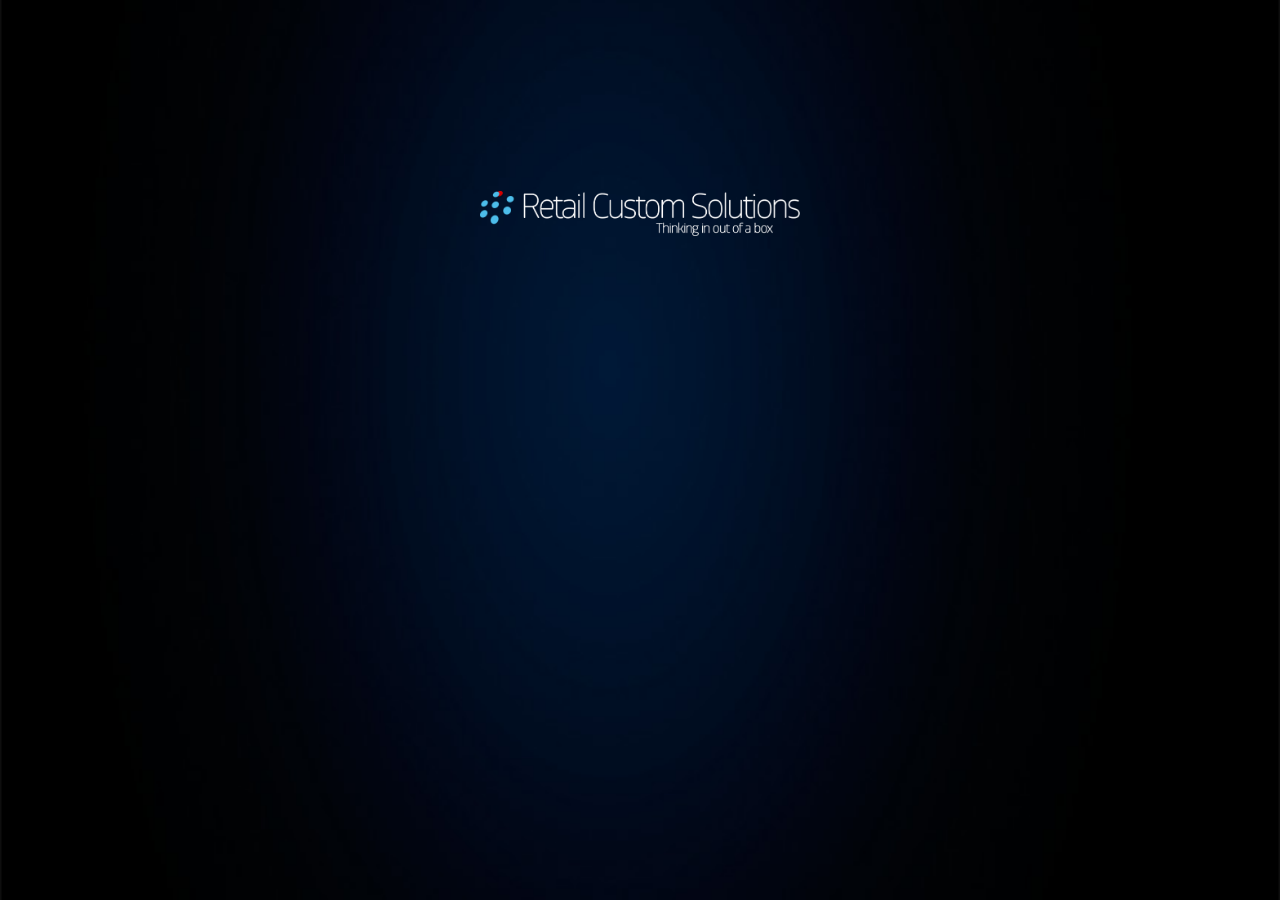
<file: index.html>
<!DOCTYPE html>
<html lang="en">
<head>
  <meta charset="utf-8">
  <title>RCS Reports</title>
  <meta name="viewport" content="width=device-width, initial-scale=1.0">
  <meta name="description" content="">
  <meta name="author" content="">
	
  <link href="css/bootstrap.min.css" rel="stylesheet">
  <link href="css/style.css" rel="stylesheet">

  <!-- HTML5 shim, for IE6-8 support of HTML5 elements -->
  <!--[if lt IE 9]>
    <script src="js/html5shiv.js"></script>
  <![endif]-->

  <!-- Fav and touch icons -->
  <script type="text/javascript" src="js/jquery.min.js"></script>
  <script type="text/javascript" src="js/bootstrap.min.js"></script>
  <script type="text/javascript" src="js/scripts.js"></script>
  <script type="text/javascript" src="js/constant.js"></script>
  <script type="text/javascript" src="js/database.js" ></script>

  <script  type="text/javascript">

    $(window).load(function(){/*esta funcion detecta cuando la pagina a cargado*/
      onInit();//inciializa y crea tablas
      loadText();//asigna tipo de letra para la interfaz
      var variable = obtenerVariables("variable");/*obtiene */
      console.log("variable "+variable);
      console.log("cargo la pagina");
      if(checkNetConnection()==true){ /*verifica que este online el navegador sino emitira un message*/   
        if(variable==-1){/*al inicio cuando empieza todo variable  =  1 , porque en realidad obtiene el valor de las variables*/
          console.log("no ingresa");
          existsData();/*contamos la cantidad de URL que tenemos donde use =1 , y verifica la configuracion y alli decide a que pantalla pasar dependiendo si se recordo o no la url */
        }
      }else{
        mostrarModalGeneral(MSG_CONNECTION_FAILURE());
      }
      
    });


    $(document).ready(function(){/*esta funcion ocurre despues de que ya cargo toda la pagina*/

      $("#ip_1").keyup(function(event) {/*mientras estoy escrbiendo el numero*/
        var variable = $("#ip_1").val();
        if(variable>255){
          $("#ip_1").val("");
          $("#ip_1").focus();
        }else{
          if(variable.length==3){
            $("#ip_2").focus();
          }
        }        

      }).keypress(function(event){
        if (event.keyCode < 48 || event.keyCode > 57) {/*valores del 0 - 9 segun el tabal ascii*/
        return false;
        }
      });


      $("#ip_2").keyup(function(event) {/*mientras estoy escrbiendo el numero*/
        var variable = $("#ip_2").val();
        if(variable>255){
          $("#ip_2").val("");
          $("#ip_2").focus();
        }else{
          if(variable.length==3){
            $("#ip_3").focus();
          }
        }  
      }).keypress(function(event){
        if (event.keyCode < 48 || event.keyCode > 57) {/*valores del 0 - 9 segun el tabal ascii*/
        return false;
        }
      });

      $("#ip_3").keyup(function(event) {/*mientras estoy escrbiendo el numero*/
        var variable = $("#ip_3").val();
        if(variable>255){
          $("#ip_3").val("");
          $("#ip_3").focus();
        }else{
          if(variable.length==3){
            $("#ip_4").focus();
          }
        } 
      }).keypress(function(event){
        if (event.keyCode < 48 || event.keyCode > 57) {/*valores del 0 - 9 segun el tabal ascii*/
        return false;
        }
      });

      $("#ip_4").keyup(function(event) {/*mientras estoy escrbiendo el numero*/
        var variable = $("#ip_4").val();
        if(variable>255){
          $("#ip_4").val("");
          $("#ip_4").focus();
        }else{
          if(variable.length==3){
            $("#port").focus();
          }
        } 
      }).keypress(function(event){
        if (event.keyCode < 48 || event.keyCode > 57) {/*valores del 0 - 9 segun el tabal ascii*/
        return false;
        }
      });

      $("#port").keypress(function(event){
        if (event.keyCode < 48 || event.keyCode > 57) {/*valores del 0 - 9 segun el tabal ascii*/
        return false;
        }
      });

      if(checkNetConnection()==true){/*verifica si el navegador esta online*/

        $("#btnenter").click(function(){ /*get the value of my fields */
          var ip_1 = $("#ip_1").val();/*get value of field ip_1 and so one*/ 
          var ip_2 = $("#ip_2").val();
          var ip_3 = $("#ip_3").val();
          var ip_4 = $("#ip_4").val();
          var port = $("#port").val();
          var alias = $("#aliastext").val();/*get my ALIAS*/
          var site = $("#sitetext").val();/*get my SITE*/

          if(ip_1.length>0 && ip_2.length>0 && ip_3.length>0 && ip_4.length>0){/*verify the IPS are complete*/
            if(port.length>0){
              if(alias.length>0){
                if(site.length>0){
                  var ip = ip_1+"."+ip_2+"."+ip_3+"."+ip_4; /*armo la cadena de ip*/
                  var urlBase = "http://"+ip+":"+port+"/"+site;/*formo mi URLBASE*/
                  console.log(urlBase);/**/
                  validIP(ip, port, urlBase, alias, "1", site);/*aqui verifica la url,que todo este correcto añade ala table ypasa a login */

                }else{
                  mostrarModalGeneral(MSG_INSERT_SITE());
                }
              }else{
                mostrarModalGeneral(MSG_INSERT_ALIAS());
              }
            }else{
              mostrarModalGeneral(MSG_INSERT_PORT());
            }
          }else{
            mostrarModalGeneral(MSG_INSERT_IP());
          }

         });

      }else{
        mostrarModalGeneral(MSG_CONNECTION_FAILURE());  /*si se va el internet me debe permitir poner mis campos pero logicamente cuando le de enter no podre ingresar*/


        $("#btnenter").click(function(){ /*get the value of my fields */
          var ip_1 = $("#ip_1").val();/*get value of field ip_1 and so one*/ 
          var ip_2 = $("#ip_2").val();
          var ip_3 = $("#ip_3").val();
          var ip_4 = $("#ip_4").val();
          var port = $("#port").val();
          var alias = $("#aliastext").val();/*get my ALIAS*/
          var site = $("#sitetext").val();/*get my SITE*/

          if(ip_1.length>0 && ip_2.length>0 && ip_3.length>0 && ip_4.length>0){/*verify the IPS are complete*/
            if(port.length>0){
              if(alias.length>0){
                if(site.length>0){
                  var ip = ip_1+"."+ip_2+"."+ip_3+"."+ip_4; /*armo la cadena de ip*/
                  var urlBase = "http://"+ip+":"+port+"/"+site;/*formo mi URLBASE*/
                  console.log(urlBase);
                  validIP(ip, port, urlBase, alias, "1", site);/**/

                }else{
                  mostrarModalGeneral(MSG_INSERT_SITE());
                }
              }else{
                mostrarModalGeneral(MSG_INSERT_ALIAS());
              }
            }else{
              mostrarModalGeneral(MSG_INSERT_PORT());
            }
          }else{
            mostrarModalGeneral(MSG_INSERT_IP());
          }

         });      
      }

    });  

  function loadText(){
    MSG_INSERT_ADDRESS_SERVER();
    MSG_PORT();
    MSG_ALIAS();
    MSG_SITE();
    MSG_SIGN_IN();
    BTN_ENTER_IP();
  } 

  </script>

  <script> 
    $.support.cors = true;
  </script>

</head>

<body>
<div class="container login">
    <div class="animation"></div>
	<div class="row vcenter1">
		<div class="col-md-4 col-md-offset-4 vcenter-login1">
            <div class="logo-company text-center animation"><img src="img/retail_logo.png"/></div>
            <div class="logo-name text-center animation-delay1"><img src="img/titulo.png"/></div>
			<form action="#" class="animation-delay2">
                <div class="form-group ip-address text-center">
					 <label name="lblmsg1" id="lblmsg1"></label>
                </div>
				<div class="form-group ip-address text-center">
                     <input type="number" class="form-control" id="ip_1" name="ip_1" value="" maxlength="3" >
                     <label class="point">.</label>
                     <input type="number" class="form-control" id="ip_2" name="ip_2" value ="" maxlength="3">
                     <label class="point">.</label>
                     <input type="number" class="form-control" id="ip_3" name="ip_3" value="" maxlength="3">
                     <label class="point">.</label>
                     <input type="number" class="form-control" id="ip_4" name="ip_4" value="" maxlength="3">
				</div>
				<div class="form-group">
                     <div class="input">
                         <label class="col-md-6 label-style" name="lblmsg2" id="lblmsg2"></label>
                         <input type="number" class="col-md-6 form-control input-style" id="port" name="port" value="">
                     </div>                     
				</div>
                <div class="form-group">
                     <div class="input">
                         <label class="col-md-6 label-style" name="lblmsg2" id="lblmsg3"></label>
                         <input type="text" class="col-md-6 form-control input-style" id="aliastext" name="aliastext" value="">
                     </div>                     
				</div>
                <div class="form-group">
                     <div class="input">
                         <label class="col-md-6 label-style" name="lblmsg2" id="lblmsg4"></label>
                         <input type="text" class="col-md-6 form-control input-style" id="sitetext" name="sitetext" value="">
                     </div>                     
				</div>
                <div class="form-group form-float">
                    <div class="button-float">
                        <input type="button" name="btnenter" id="btnenter" value="" class="btn btn-block btn-rcs"/>
                    </div>		
                </div>
			</form>
		</div>
	</div>
</div>

    <div class="modal fade" id="show_loading" >
        <div class="modal-dialog">
            <div class="modal-content">                
                <div class="modal-body">               
                    <div class="text-center loading"><img src="img/load.gif"></div>             
                    <div class="text-center"><p name="txtloading" id="txtloading"></p></div>
                    <input type="hidden" id="txtocultaloading" name="txtocultaloading" data-dismiss="modal" aria-hidden="true" />
                </div>
            </div>
        </div>
    </div>

    <div class="modal fade" id="modalgeneral">
        <div class="modal-dialog">
            <div class="modal-content">  
                <div class="modal-header">
                    <div class="modal-title text-center">
                        <img src="img/info.png" class="text-center">
                    </div>
                </div>              
                <div class="modal-body text-center">                
                    <p id="textgeneral" name="textgeneral" class="text-center"></p>
                </div>
                <div class="modal-footer info">
                    <button type="button" class="btn btn-rcs" id="btngeneral" name="btngeneral"  data-dismiss="modal" aria-hidden="true"></button>
                </div>
            </div>
        </div>
    </div>

</body>
</html>
</file>
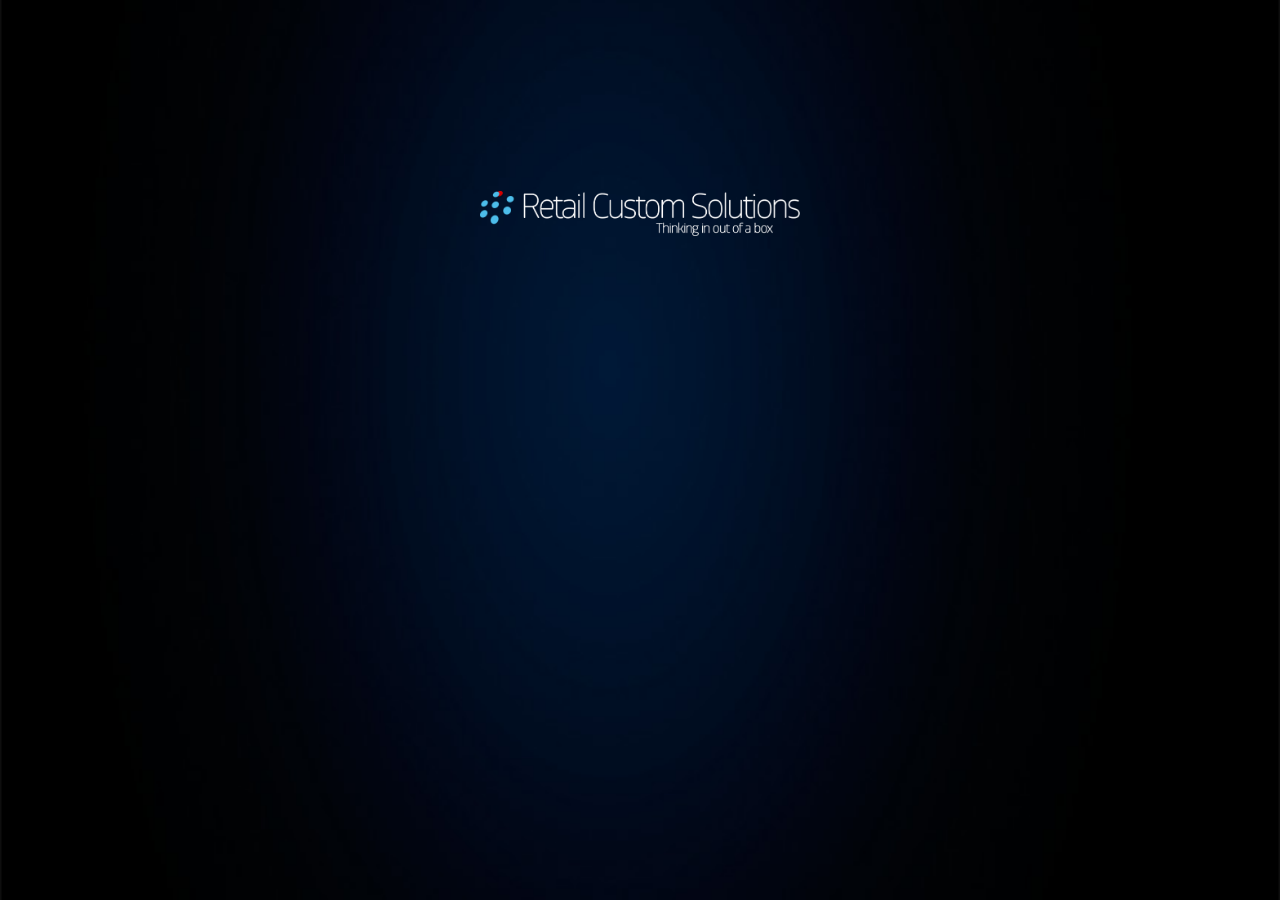
<file: www/index.html>
<!DOCTYPE html>
<html lang="en">
<head>
  <meta charset="utf-8">
  <title>RCS Reports</title>
  <meta name="viewport" content="width=device-width, initial-scale=1.0">
  <meta name="description" content="">
  <meta name="author" content="">
	
  <link href="css/bootstrap.min.css" rel="stylesheet">
  <link href="css/style.css" rel="stylesheet">

  <!-- HTML5 shim, for IE6-8 support of HTML5 elements -->
  <!--[if lt IE 9]>
    <script src="js/html5shiv.js"></script>
  <![endif]-->

  <!-- Fav and touch icons -->
  <script type="text/javascript" src="js/jquery.min.js"></script>
  <script type="text/javascript" src="js/bootstrap.min.js"></script>
  <script type="text/javascript" src="js/scripts.js"></script>
  <script type="text/javascript" src="js/constant.js"></script>
  <script type="text/javascript" src="js/database.js" ></script>

  <script  type="text/javascript">

    $(window).load(function(){
      onInit();
      loadText();
      var variable = obtenerVariables("variable");
      console.log("variable "+variable);

      if(checkNetConnection()==true){       
        if(variable==-1){
          existsData();
        }
      }else{
        mostrarModalGeneral(MSG_CONNECTION_FAILURE());
      }
      
    });


    $(document).ready(function(){

      $("#ip_1").keyup(function(event) {
        var variable = $("#ip_1").val();
        if(variable>255){
          $("#ip_1").val("");
          $("#ip_1").focus();
        }else{
          if(variable.length==3){
            $("#ip_2").focus();
          }
        }        

      }).keypress(function(event){
        if (event.keyCode < 48 || event.keyCode > 57) {
        return false;
        }
      });


      $("#ip_2").keyup(function(event) {
        var variable = $("#ip_2").val();
        if(variable>255){
          $("#ip_2").val("");
          $("#ip_2").focus();
        }else{
          if(variable.length==3){
            $("#ip_3").focus();
          }
        }  
      }).keypress(function(event){
        if (event.keyCode < 48 || event.keyCode > 57) {
        return false;
        }
      });

      $("#ip_3").keyup(function(event) {
        var variable = $("#ip_3").val();
        if(variable>255){
          $("#ip_3").val("");
          $("#ip_3").focus();
        }else{
          if(variable.length==3){
            $("#ip_4").focus();
          }
        } 
      }).keypress(function(event){
        if (event.keyCode < 48 || event.keyCode > 57) {
        return false;
        }
      });

      $("#ip_4").keyup(function(event) {
        var variable = $("#ip_4").val();
        if(variable>255){
          $("#ip_4").val("");
          $("#ip_4").focus();
        }else{
          if(variable.length==3){
            $("#port").focus();
          }
        } 
      }).keypress(function(event){
        if (event.keyCode < 48 || event.keyCode > 57) {
        return false;
        }
      });

      $("#port").keypress(function(event){
        if (event.keyCode < 48 || event.keyCode > 57) {
        return false;
        }
      });

      if(checkNetConnection()==true){

        $("#btnenter").click(function(){
          var ip_1 = $("#ip_1").val();
          var ip_2 = $("#ip_2").val();
          var ip_3 = $("#ip_3").val();
          var ip_4 = $("#ip_4").val();
          var port = $("#port").val();
          var alias = $("#aliastext").val();
          var site = $("#site").val();

          if(ip_1.length>0 && ip_2.length>0 && ip_3.length>0 && ip_4.length>0){
            if(port.length>0){
              if(alias.length>0){
                if(site.length>0){
                  var ip = ip_1+"."+ip_2+"."+ip_3+"."+ip_4;
                  var urlBase = "http://"+ip+":"+port+"/"+site;
                  console.log(urlBase);
                  validIP(ip, port, urlBase, alias, "1", site);

                }else{
                  mostrarModalGeneral(MSG_INSERT_SITE());
                }
              }else{
                mostrarModalGeneral(MSG_INSERT_ALIAS());
              }
            }else{
              mostrarModalGeneral(MSG_INSERT_PORT());
            }
          }else{
            mostrarModalGeneral(MSG_INSERT_IP());
          }

         });

      }else{
        mostrarModalGeneral(MSG_CONNECTION_FAILURE());        
      }

    });  

  function loadText(){
    MSG_INSERT_ADDRESS_SERVER();
    MSG_PORT();
    MSG_ALIAS();
    MSG_SITE();
    MSG_SIGN_IN();
    BTN_ENTER_IP();
  } 

  </script>

  <script> 
    $.support.cors = true;
  </script>

</head>

<body>
<div class="container login">
    <div class="animation"></div>
	<div class="row vcenter1">
		<div class="col-md-4 col-md-offset-4 vcenter-login1">
            <div class="logo-company text-center animation"><img src="img/retail_logo.png"/></div>
            <div class="logo-name text-center animation-delay1"><img src="img/titulo.png"/></div>
			<form action="login.html" class="animation-delay2">
                <div class="form-group ip-address text-center">
					 <label name="lblmsg1" id="lblmsg1"></label>
                </div>
				<div class="form-group ip-address text-center">
                     <input type="number" class="form-control" id="ip_1" name="ip_1" value="98" maxlength="3" >
                     <label class="point">.</label>
                     <input type="number" class="form-control" id="ip_2" name="ip_2" value ="224" maxlength="3">
                     <label class="point">.</label>
                     <input type="number" class="form-control" id="ip_3" name="ip_3" value="19" maxlength="3">
                     <label class="point">.</label>
                     <input type="number" class="form-control" id="ip_4" name="ip_4" value="148" maxlength="3">
				</div>
				<div class="form-group">
                     <div class="input">
                         <label class="col-md-6 label-style" name="lblmsg2" id="lblmsg2"></label>
                         <input type="number" class="col-md-6 form-control input-style" id="port" name="port" value="8081">
                     </div>                     
				</div>
                <div class="form-group">
                     <div class="input">
                         <label class="col-md-6 label-style" name="lblmsg2" id="lblmsg3"></label>
                         <input type="text" class="col-md-6 form-control input-style" id="aliastext" name="aliastext" value="SERVER GINO">
                     </div>                     
				</div>
                <div class="form-group">
                     <div class="input">
                         <label class="col-md-6 label-style" name="lblmsg2" id="lblmsg4"></label>
                         <input type="text" class="col-md-6 form-control input-style" id="site" name="site" value="RMSWCFSERVICE">
                     </div>                     
				</div>
                <div class="form-group form-float">
                    <div class="button-float">
                        <input type="button" name="btnenter" id="btnenter" value="" class="btn btn-block btn-rcs"/>
                    </div>		
                </div>
			</form>
		</div>
	</div>
</div>

    <div class="modal fade" id="show_loading" >
        <div class="modal-dialog">
            <div class="modal-content">                
                <div class="modal-body">               
                    <div class="text-center loading"><img src="img/load.gif"></div>             
                    <div class="text-center"><p name="txtloading" id="txtloading"></p></div>
                    <input type="hidden" id="txtocultaloading" name="txtocultaloading" data-dismiss="modal" aria-hidden="true" />
                </div>
            </div>
        </div>
    </div>

    <div class="modal fade" id="modalgeneral">
        <div class="modal-dialog">
            <div class="modal-content">  
                <div class="modal-header">
                    <div class="modal-title text-center">
                        <img src="img/info.png" class="text-center">
                    </div>
                </div>              
                <div class="modal-body text-center">                
                    <p id="textgeneral" name="textgeneral" class="text-center"></p>
                </div>
                <div class="modal-footer info">
                    <button type="button" class="btn btn-rcs" id="btngeneral" name="btngeneral"  data-dismiss="modal" aria-hidden="true"></button>
                </div>
                <br>
            </div>
        </div>
    </div>

</body>
</html>
</file>
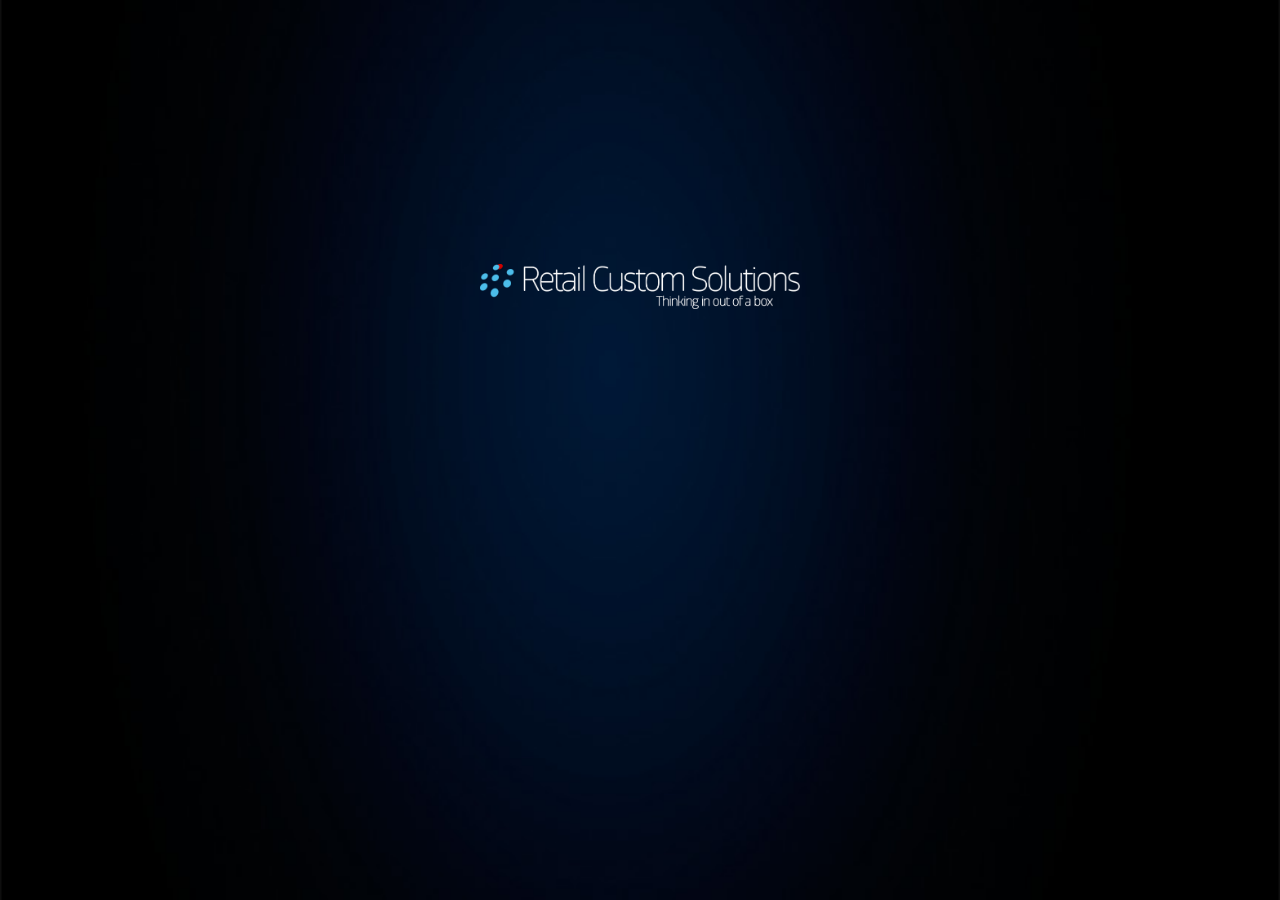
<file: login.html>
<!DOCTYPE html>
<html lang="en">
<head>
  <meta charset="utf-8">
  <title>RCS Reports</title>
  <meta name="viewport" content="width=device-width, initial-scale=1.0">
  <meta name="description" content="">
  <meta name="author" content="">
	
	<link href="css/bootstrap.min.css" rel="stylesheet">
	<link href="css/style.css" rel="stylesheet">

  <!-- HTML5 shim, for IE6-8 support of HTML5 elements -->
  <!--[if lt IE 9]>
    <script src="js/html5shiv.js"></script>
  <![endif]-->

  <!-- Fav and touch icons -->
	<script type="text/javascript" src="js/jquery.min.js"></script>
	<script type="text/javascript" src="js/bootstrap.min.js"></script>
	<script type="text/javascript" src="js/constant.js"></script>
  <script type="text/javascript" src="js/scripts.js"></script>  
  <script type="text/javascript" src="js/database.js" ></script>

  <script  type="text/javascript">

        $(window).load(function(){
          onInit();  
          loadMsgs();
        });    

        $(document).ready(function(){

         $("#btnlogin").click(function(){
            
            var pin = $("#pin").val();
            var check = "";

            if($('#chkremember').is(':checked')){
              check = "1";
            }else{
              check = "0";
            }

            console.log("chkremember "+check);

            if(pin.length>0){
              if(checkNetConnection()==true){
                validData(pin, check);
              }else{
                mostrarModalGeneral(MSG_CONNECTION_FAILURE());
              }
              
            }else{
              mostrarModalGeneral(MSG_INSERT_PIN());
            }

         });

        });

        function loadMsgs(){
          MSG_NUMBER_PIN();
          MSG_PIN();          
          BTN_ENTER_LOGIN();
          MSG_REMEMBER_PIN();
        }

  </script>

</head>

<body>
<div class="container login">
	<div class="row vcenter">
		<div class="col-md-4 col-md-offset-4  vcenter-login2">
            <div class="logo-company text-center animation"><img src="img/retail_logo.png"/></div>
            <div class="logo-name text-center animation-delay1"><img src="img/titulo.png"/></div>
			<form action="javascript:void(0);" class="animation-delay2">
                <div class="form-group ip-address text-center">
					 <label name="lbllmsg1" id="lbllmsg1"></label>
                </div>
                <div class="form-group">
                     <div class="input">
                         <label class="col-md-6 label-style" name="lbllmsg2" id="lbllmsg2"></label>
                         <input type="password" class="col-md-6 form-control input-style" id="pin" name="pin" value="">
                     </div>                     
				</div>
                <div class="form-group">
                     <div class="checkbox_wrapper">
                         <input type="checkbox" name="chkremember" id="chkremember" checked="checked"><label class="text-checkbox" name="checktext" id="checktext"></label>                        
                     </div>                     
				</div>
                <div class="form-group form-float">
                    <div class="button-float">
                        <input type="button" name="btnlogin" id="btnlogin" value="" class="btn btn-block btn-rcs"/>
                    </div>		
                </div>
			</form>
		</div>
	</div>
</div>

    <div class="modal fade" id="show_loading" >
        <div class="modal-dialog">
            <div class="modal-content">                
                <div class="modal-body">               
                    <div class="text-center loading"><img src="img/load.gif"></div>             
                    <div class="text-center"><p name="txtloading" id="txtloading"></p></div>
                    <input type="hidden" id="txtocultaloading" name="txtocultaloading" data-dismiss="modal" aria-hidden="true" />
                </div>
            </div>
        </div>
    </div>

    <div class="modal fade" id="modalgeneral">
        <div class="modal-dialog">
            <div class="modal-content">  
                <div class="modal-header">
                    <div class="modal-title text-center">
                        <img src="img/info.png" class="text-center">
                    </div>
                </div>              
                <div class="modal-body text-center">                
                    <p id="textgeneral" name="textgeneral" class="text-center"></p>
                </div>
                <div class="modal-footer info">
                    <button type="button" class="btn btn-rcs" id="btngeneral" name="btngeneral"  data-dismiss="modal" aria-hidden="true"></button>
                </div>
            </div>
        </div>
    </div>

</body>
</html>
</file>
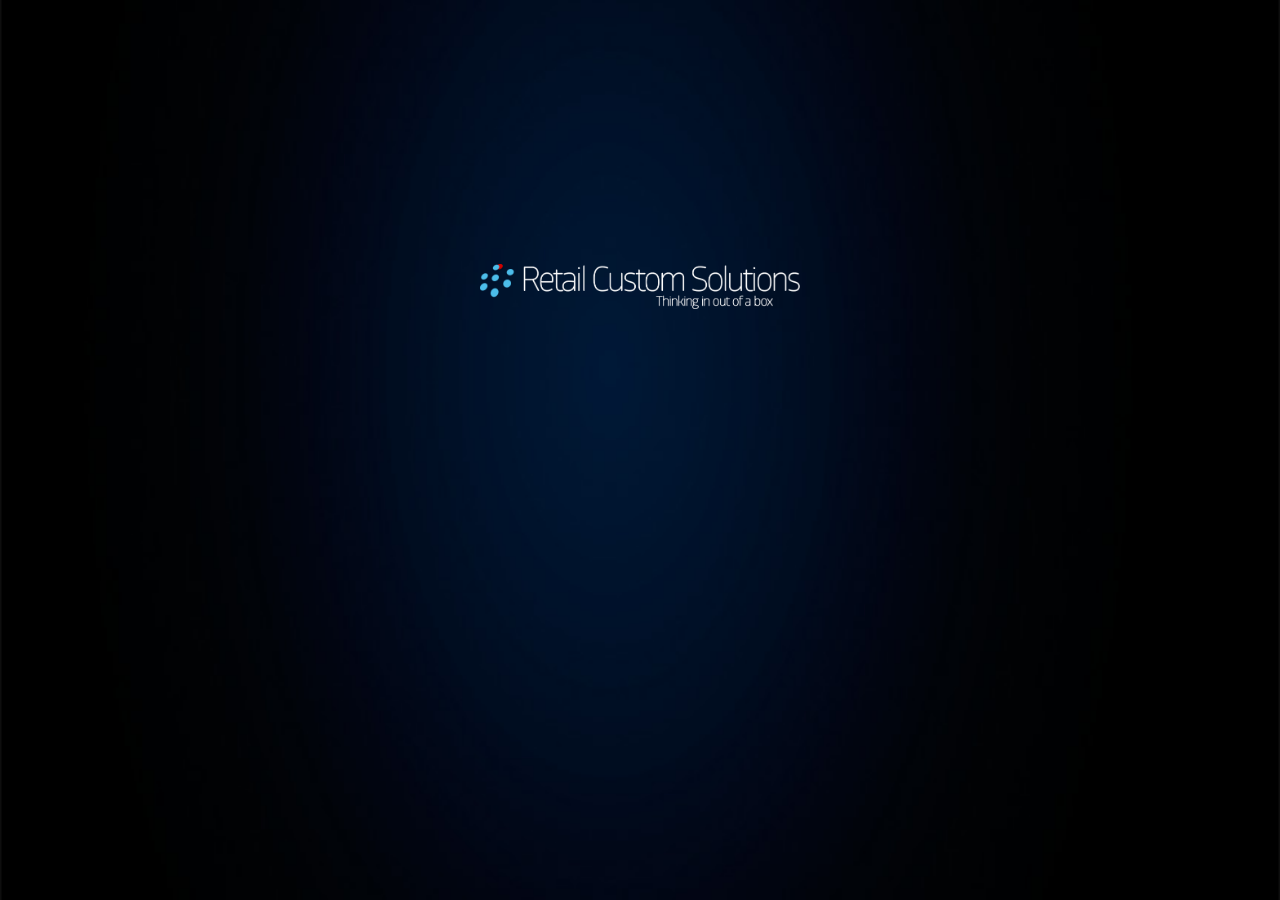
<file: www/login.html>
<!DOCTYPE html>
<html lang="en">
<head>
  <meta charset="utf-8">
  <title>RCS Reports</title>
  <meta name="viewport" content="width=device-width, initial-scale=1.0">
  <meta name="description" content="">
  <meta name="author" content="">
	
	<link href="css/bootstrap.min.css" rel="stylesheet">
	<link href="css/style.css" rel="stylesheet">

  <!-- HTML5 shim, for IE6-8 support of HTML5 elements -->
  <!--[if lt IE 9]>
    <script src="js/html5shiv.js"></script>
  <![endif]-->

  <!-- Fav and touch icons -->
	<script type="text/javascript" src="js/jquery.min.js"></script>
	<script type="text/javascript" src="js/bootstrap.min.js"></script>
	<script type="text/javascript" src="js/constant.js"></script>
  <script type="text/javascript" src="js/scripts.js"></script>  
  <script type="text/javascript" src="js/database.js" ></script>

  <script  type="text/javascript">

        $(window).load(function(){
          onInit();  
          loadMsgs();
        });    

        $(document).ready(function(){

         $("#btnlogin").click(function(){
            
            var pin = $("#pin").val();
            var check = "";

            if($('#chkremember').is(':checked')){
              check = "1";
            }else{
              check = "0";
            }

            console.log("chkremember "+check);

            if(pin.length>0){
              if(checkNetConnection()==true){
                validData(pin, check);
              }else{
                mostrarModalGeneral(MSG_CONNECTION_FAILURE());
              }
              
            }else{
              mostrarModalGeneral(MSG_INSERT_PIN());
            }

         });
        });

        function loadMsgs(){
          MSG_NUMBER_PIN();
          MSG_PIN();          
          BTN_ENTER_LOGIN();
          MSG_REMEMBER_PIN();
        }

  </script>

</head>

<body>
<div class="container login">
	<div class="row vcenter">
		<div class="col-md-4 col-md-offset-4  vcenter-login2">
            <div class="logo-company text-center animation"><img src="img/retail_logo.png"/></div>
            <div class="logo-name text-center animation-delay1"><img src="img/titulo.png"/></div>
			<form action="stores.html" class="animation-delay2">
                <div class="form-group ip-address text-center">
					 <label name="lbllmsg1" id="lbllmsg1"></label>
                </div>
                <div class="form-group">
                     <div class="input">
                         <label class="col-md-6 label-style" name="lbllmsg2" id="lbllmsg2"></label>
                         <input type="password" class="col-md-6 form-control input-style" id="pin" name="pin" value="123">
                     </div>                     
				</div>
                <div class="form-group">
                     <div class="checkbox_wrapper">
                         <input type="checkbox" name="chkremember" id="chkremember"><label class="text-checkbox" name="checktext" id="checktext"></label>                        
                     </div>                     
				</div>
                <div class="form-group form-float">
                    <div class="button-float">
                        <input type="button" name="btnlogin" id="btnlogin" value="" class="btn btn-block btn-rcs"/>
                    </div>		
                </div>
			</form>
		</div>
	</div>
</div>

    <div class="modal fade" id="show_loading" >
        <div class="modal-dialog">
            <div class="modal-content">                
                <div class="modal-body">               
                    <div class="text-center loading"><img src="img/load.gif"></div>             
                    <div class="text-center"><p name="txtloading" id="txtloading"></p></div>
                    <input type="hidden" id="txtocultaloading" name="txtocultaloading" data-dismiss="modal" aria-hidden="true" />
                </div>
            </div>
        </div>
    </div>

    <div class="modal fade" id="modalgeneral">
        <div class="modal-dialog">
            <div class="modal-content">  
                <div class="modal-header">
                    <div class="modal-title text-center">
                        <img src="img/info.png" class="text-center">
                    </div>
                </div>              
                <div class="modal-body text-center">                
                    <p id="textgeneral" name="textgeneral" class="text-center"></p>
                </div>
                <div class="modal-footer info">
                    <button type="button" class="btn btn-rcs" id="btngeneral" name="btngeneral"  data-dismiss="modal" aria-hidden="true"></button>
                </div>
                <br>
            </div>
        </div>
    </div>

</body>
</html>
</file>
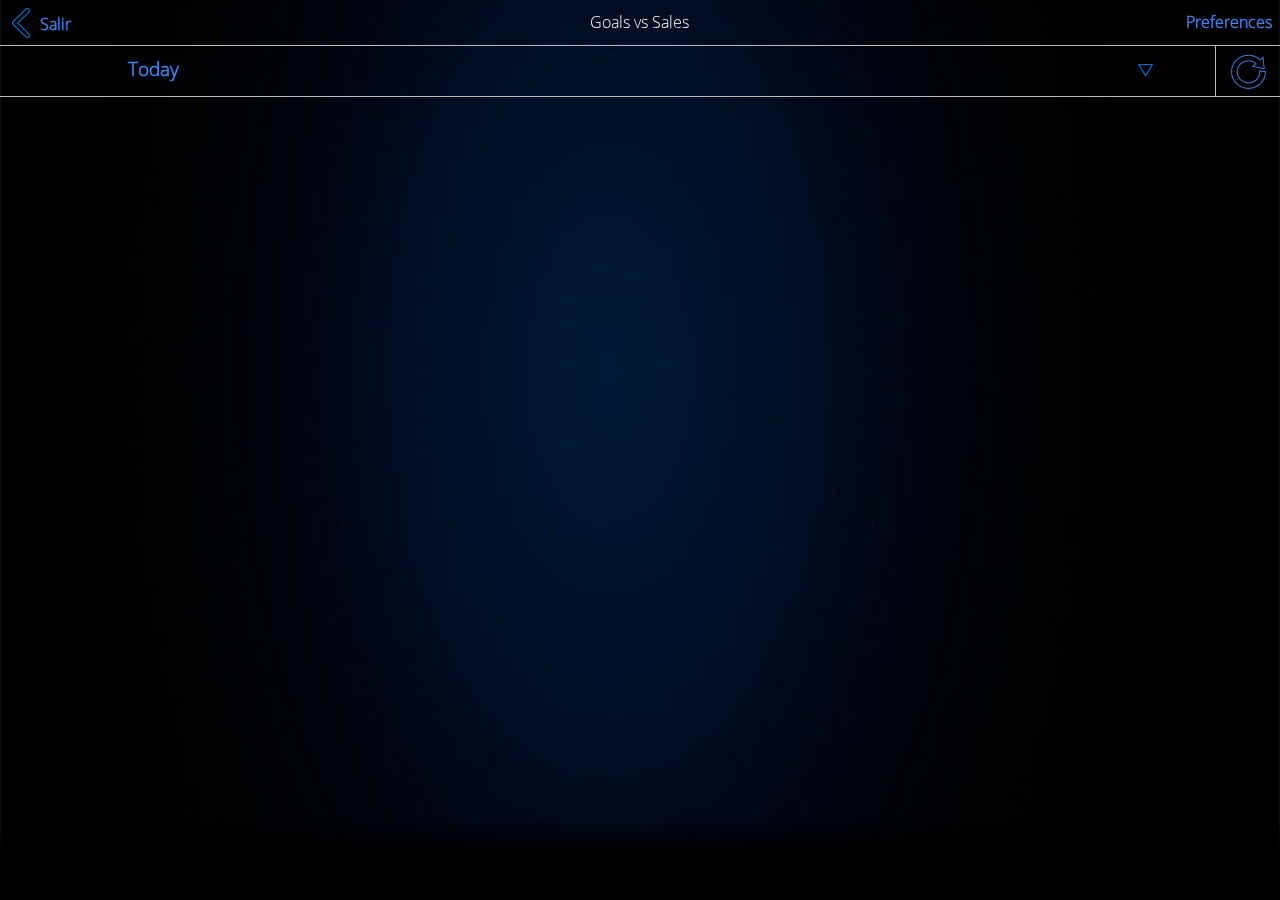
<file: www/stores.html>
<!DOCTYPE html>
<html lang="en">
<head>
  <meta charset="utf-8">
  <title>RCS Reports</title>
  <meta name="viewport" content="width=device-width, initial-scale=1.0">
  <meta name="description" content="">
  <meta name="author" content="">
	
	<link href="css/bootstrap.min.css" rel="stylesheet">
	<link href="css/style.css" rel="stylesheet">

  <!-- HTML5 shim, for IE6-8 support of HTML5 elements -->
  <!--[if lt IE 9]>
    <script src="js/html5shiv.js"></script>
  <![endif]-->

  <!-- Fav and touch icons -->

    <script type="text/javascript" src="js/jquery.min.js"></script>
	<script type="text/javascript" src="js/bootstrap.min.js"></script>
    <script type="text/javascript" src="js/constant.js"></script>
    <script type="text/javascript" src="js/scripts.js"></script>
    <script type="text/javascript" src="js/database.js"></script>
    <!-- AmCharts-->
    <script type="text/javascript" src="js/amcharts.js"></script>
    <script type="text/javascript" src="js/serial.js"></script>

    <script  type="text/javascript">

        $(window).load(function(){
            onInit();    
            loadText();
            getPreferences();
            hideCombo();  

            if(checkNetConnection()==true){
                loadRegions();  
            }else{
                mostrarModalGeneral(MSG_CONNECTION_FAILURE());
            }
                 
        });

        $(document).ready(function(){
        
             $("#refresh").click(function(){
                
                if(checkNetConnection()==true){
                    getRegionCode(); 
                    //obtenerPreferencesFunction();
                }else{
                    mostrarModalGeneral(MSG_CONNECTION_FAILURE());
                }
             });

            /*
            if($('#check_actual').is(':checked')){
              check = "1";
            }else{
                
            }

            if($('#check_global').is(':checked')){
              check = "1";
            }else{
                
            }
            */
        });		

        function updateActual(){
            if($('#check_actual').is(':checked')){
                updateCheckActual(1);
            }else{
                updateCheckActual(0);
            }
        }

        function updateGlobal(){
            if($('#check_global').is(':checked')){
                updateCheckGlobal(1);
            }else{
                updateCheckGlobal(0);
            }
        }

        function selectedRegion(){
            var regionCode = $("ul.select-region li:first-child()").attr("data-value");
            console.log("region seleccionada "+regionCode);
            /*
            var allOptions2 = $("ul.select-region").children('li:not(.init)');
            allOptions2.removeClass('selected');
             allOptions2.removeClass('selected');
            $("ul.select-region li#R003").addClass('selected');
            $("ul.select-region").children('.init').html($("ul.select-region li#R003").html());
            */
        }

        function addID(abc){
            $("#txtvalue").val(abc);
        }

        function addIDDelete(id){
            $("#txtvaluedelete").val(id);
        }

        function ocultaMiModal(){
            var id = $("#txtvalue").val();
            console.log("id presionado: "+id);
            updateStateURL(id);
            //$('#btnclose').click();
            //location.reload();
        }

        function ocultaMiModalDelete(){
            var id = $("#txtvaluedelete").val();
            console.log("id presionado: "+id);
            deleteServer(id);
            //$('#btnclose').click();
            //location.reload();
        }

        function newInfoServer(){
            window.location.href = "index.html?variable=1";
        }

        function closeAPP(){
            javascript:history.go(-3);
        }

        function loadText(){
            MSG_TITLE_STORE();
            MSG_PREFERENCES_STORE();
        } 

    </script>
    

</head>

<body>
<div class="container">
    <div class=" fixedbg">
        <div class=" fixedbgblack">        
            <div class="row vs">
                <div class="col-xs-2">
                    <button id="exit" name="exit" onclick="closeAPP();">
                        <img src="img/exit.png" >
                        <span>Salir</span>
                    </button>
                </div>
                <div class="col-xs-8">
                    <p class="text-center title" name="storetitle" id="storetitle"></p>
                </div>
                    <div class="col-xs-2">
                    <button id="alias" onclick="moveToLeft();"><span name="txtpreferences" id="txtpreferences"></span></button>
                </div>
            </div>
            <div class="row lines">
                <div class="select-style">
                    <ul class="select-date">
                        <li class="init" data-value="1"><p>Today</p></li>
                        <li data-value="1" class="item"><p>Today</p></li>
                        <li data-value="2" class="item"><p>Yesterday</p></li>
                        <li data-value="3" class="item"><p>Week to Date</p></li>
                        <li data-value="4" class="item"><p>Month to Date</p></li>
                        <li data-value="5" class="item"><p>Year to Date</p></li>
                    </ul>                
                </div>            
                <button id="refresh" name="refresh"><img src="img/refresh.png" ></button>
            </div>
            <div class="row region" id="divRegion">
                <div class="col-xs-12">
                    <ul class="select-region" id="selectRegion">
                        <li class="init" data-value="R-1"><p>Select Region</p></li>
                        <li class="item" data-value="R-1"><p>Select Region</p></li>
                    </ul>

                </div>
            </div>
        </div>
    </div>

<!--    <div class="row fixedbg"></div>-->
<!--    <script type="text/javascript" src="js/scripts.js"></script>-->
    <div class="row stores" id="items">
    <!--
        <div class="col-xs-12">
            <div class="panel-group" id="items">
            
			</div>            
		</div>
    -->
	</div>
</div>
    
    <!-- Modal -->

    <div class="modal fade" id="show_loading" >
        <div class="modal-dialog">
            <div class="modal-content">                
                <div class="modal-body">               
                    <div class="text-center loading"><img src="img/load.gif"></div>             
                    <div class="text-center"><p name="txtloading" id="txtloading"></p></div>
                    <input type="hidden" id="txtocultaloading" name="txtocultaloading" data-dismiss="modal" aria-hidden="true" />
                </div>
            </div>
        </div>
    </div>

    <div class="modal fade" id="show_loading2" >
        <div class="modal-dialog">
            <div class="modal-content">                
                <div class="modal-body">       
                    <div class="text-center loading"><img src="img/load.gif"></div>
                    <div class="text-center"><p name="txtloading2" id="txtloading2"></p></div>
                    <input type="hidden" id="txtocultaloading2" name="txtocultaloading2" data-dismiss="modal" aria-hidden="true" />
                </div>
            </div>
        </div>
    </div>

    <!-- Modal -->
    <div class="modal fade" id="show_alias" >
        <div class="modal-dialog">
            <div class="modal-content">
                <div class="modal-header">
                    <button type="button" class="close" data-dismiss="modal" aria-hidden="true" name="btnclose" id="btnclose">×</button>
                    <h4 class="modal-title">
                        Select your Alias
                    </h4>
                </div>
                <div class="modal-body">
                    <div class="form-control select-alias" name="divlistado" id="divlistado">
                    </div>
                </div>
                <div class="modal-footer add">
                    <button type="button" class="btn btn-rcs" id="add_alias" name="add_alias" onclick="newInfoServer()">Add Alias</button>
                </div>
                <div class="modal-footer info">
                    <p class="text-center" id="txtStore" id="txtStore">Dunkenvolk</p>
                    <p class="text-center" id="txtIP" name="txtIP">IP: 192.168.1.20</p>
                </div>
            </div>
        </div>
    </div>

    <!-- Modal -->
    <div class="modal fade" id="ModalConfirm" >
    <!--<form name="frmConfirm" id="frmConfirm">-->
    <input type="hidden" name="txtvalue" id="txtvalue" value="0">
        <div class="modal-dialog">
            <div class="modal-content">
                <div class="modal-header">
                    <h4 class="modal-title">
                        Want to change Server?
                    </h4>
                </div>
                <div class="modal-footer add">
                    <button type="button" class="btn btn-rcs" id="btnsi" name="btnsi" data-dismiss="modal" aria-hidden="true" onclick="ocultaMiModal()">Si</button>
                    <button type="button" class="btn btn-rcs" id="btnno" name="btnno" data-dismiss="modal" aria-hidden="true">No</button>
                </div>
            </div>
        </div>
    <!-- </form>-->
    </div>

    <div class="modal fade" id="ModalConfirmDelete" >
    <!--<form name="frmConfirm" id="frmConfirm">-->
    <input type="hidden" name="txtvaluedelete" id="txtvaluedelete" value="0">
        <div class="modal-dialog">
            <div class="modal-content">
                <div class="modal-header">
                    <h4 class="modal-title">
                        Want to delete server?
                    </h4>
                </div>
                <div class="modal-footer add">
                    <button type="button" class="btn btn-rcs" id="btnsidelete" name="btnsi" data-dismiss="modal" aria-hidden="true" onclick="ocultaMiModalDelete()">Yes</button>
                    <button type="button" class="btn btn-rcs" id="btnnodelete" name="btnno" data-dismiss="modal" aria-hidden="true">No</button>
                </div>
            </div>
        </div>
    <!-- </form>-->
    </div>

    <!--
    <div class="modal fade" id="divpreferences" >
        <form name="frmpreferences" id="frmpreferences">
            <input type="hidden" name="actual" id="actual">
            <input type="hidden" name="global" id="global">
            <input type="hidden" name="total" id="total">
            <input type="hidden" name="sales" id="sales">
        </form>
    </div>
    -->

    <div class="modal fade" id="ModalMessage" >
    <!--<form name="frmConfirm" id="frmConfirm">-->
        <div class="modal-dialog">
            <div class="modal-content">
                <div class="modal-header">
                    <h4 class="modal-title">
                        Can't delete an active server
                    </h4>
                </div>
                <div class="modal-footer add"><button type="button" class="btn btn-rcs" data-dismiss="modal" aria-hidden="true">Ok</button>
                </div>
            </div>
        </div>
    <!-- </form>-->
    </div>
    
    <div class="preferences" id="preferences">
        <button id="exit" name="return" onclick="retornarStores();">
            <img src="img/exit.png" >
            <span>Back</span>
        </button>
        <div class="header title">
            Preferences
        </div>
        <div class="contenido">
            <div class="changeAlias" onclick="mostrarModal()">
                <span>Change Alias</span>
            </div>
            <div class="changeView">
                <span>Visualization</span>
                <div class="checkbox_view" onclick="updateActual()">
                    <input type="checkbox" name="check_actual" id="check_actual"><label class="text-checkbox">Show Current</label>
                </div> 
                <div class="checkbox_view" onclick="updateGlobal()">
                    <input type="checkbox" name="check_global" id="check_global"><label class="text-checkbox">Show Global</label>
                </div> 
            </div>
            <div class="changeOrden">
                <span>Order by</span>
                <div class="checkbox_total">
                    <label><span>Sales ↑</span><input type="checkbox" name="optionOrden1" onclick="cambiarTotal();" id="mostrarTotalDA" class="ios-switch" /><div><div></div></div></label>
                </div>
                <div class="checkbox_metas">
                    <label><span>Goals ↑</span><input type="checkbox" name="optionOrden2" onclick="cambiarMetas();" id="mostrarMetasDA" class="ios-switch"/><div><div></div></div></label>
                </div>
            </div>
        </div>        
    </div>   
    
    <script type="text/javascript" src="js/scripts.js"></script>

</body>

</html>
</file>
<file: css/style.css>
@font-face {
  font-family: 'Open Sans';
  src: url('../fonts/OpenSans-Light.ttf') format('truetype'), 
       url('../fonts/OpenSans-Regular.ttf') format('truetype'),
       url('../fonts/OpenSans-Semibold.ttf') format('truetype'),
       url('../fonts/OpenSans-Bold.ttf') format('truetype'); /* Chrome 4+, Firefox 3.5, Opera 10+, Safari 3—5 */
}

.col-xs-1, .col-sm-1, .col-md-1, .col-lg-1, .col-xs-2, .col-sm-2, .col-md-2, .col-lg-2, .col-xs-3, .col-sm-3, .col-md-3, .col-lg-3, .col-xs-4, .col-sm-4, .col-md-4, .col-lg-4, .col-xs-5, .col-sm-5, .col-md-5, .col-lg-5, .col-xs-6, .col-sm-6, .col-md-6, .col-lg-6, .col-xs-7, .col-sm-7, .col-md-7, .col-lg-7, .col-xs-8, .col-sm-8, .col-md-8, .col-lg-8, .col-xs-9, .col-sm-9, .col-md-9, .col-lg-9, .col-xs-10, .col-sm-10, .col-md-10, .col-lg-10, .col-xs-11, .col-sm-11, .col-md-11, .col-lg-11, .col-xs-12, .col-sm-12, .col-md-12, .col-lg-12{
    padding-left: 12px;
    padding-right: 12px;
}

.container,.modal{
    -webkit-user-select: none;
    -khtml-user-select: none;
    -moz-user-select: none;
    -o-user-select: none;
    user-select: none; 
}

html {
    height: 100%;
}
body, .preferences.move {
    margin: 0;
    width: 100%;
    height: 100%;
    font-family: 'Open Sans', sans-serif;
    background-image: url('../img/bg.jpg');
/*    background-color: #79b434;*/
    background-repeat: no-repeat, no-repeat;
    background-size: cover, cover;
    background-position: center, center; 
    text-rendering: optimizeLegibility;
    color: #fff;
/*    color: #000;*/
}

input[type="number"],
input[type="text"],
input[type="password"],
input[type="email"] {
    padding-left: 5px;
    height: 40px;    
    border: 1px solid #fff;
    border-radius: 5px;
    background-color: transparent;
    font-size: 18px;
    font-weight: 300;
    color: #fff;
}

input[type=number]::-webkit-inner-spin-button,
input[type=number]::-webkit-outer-spin-button {
    -webkit-appearance: none;
    margin: 0;
}
.ip-address input{
    width: 21%;
    float: left;
    padding-left: 10px;
    text-align: center;
}
input[type="number"] {
    appearance: textfield;
    -moz-appearance: textfield;
}
input[type="number"]:hover,
input[type="number"]:focus {
    -moz-appearance: textfield;
}

input[type="number"]:focus,
input[type="text"]:focus,
input[type="password"]:focus,
input[type="email"]:focus{
    box-shadow: none;    
    color: #fff;
}
.checkbox_wrapper{
    position: relative;
    height: 35px;
    width: 100%;
}

.form-group .checkbox_wrapper input[type="checkbox"] {
    cursor: pointer;
    opacity:0;
    height: 25px;
    width: 150px;
    position: absolute;
    top: 0px;
    left: 0;
    z-index: 2;
}
.changeView .checkbox_view input[type="checkbox"]{
    cursor: pointer;
    opacity:0;
    height: 25px;
    width: 150px;
    position: relative;
    top: 0px;
    left: 0;
    z-index: 2;
}
.changeOrden .checkbox_view input[type="checkbox"]{
    cursor: pointer;
    opacity:0;
    height: 25px;
    width: 150px;
    position: relative;
    top: 0px;
    left: 0;
    z-index: 2;
}
.changeView .checkbox_view input[type="checkbox"] + label{
    background-image: url('../img/check.png');
    background-size: 24px 24px;
    background-repeat: no-repeat;
    height: 24px;
    width: 100%;
    display:inline-block;
    padding: 0 0 0 35px;
    position: relative;
    top: -25px;
    left: 0;
    z-index: 1;
    transition: all .2s;
}
.changeOrden .checkbox_view input[type="checkbox"] + label{
    background-image: url('../img/check_orden.png');
    background-size: 40px 24px;
    background-repeat: no-repeat;
    height: 24px;
    width: 100%;
    display:inline-block;
    padding: 0 0 0 55px;
    position: relative;
    top: -25px;
    left: 0;
    z-index: 1;
    transition: all .2s;
}
.form-group .checkbox_wrapper input[type="checkbox"] + label{
    background-image: url('../img/check.png');
    background-size: 24px 24px;
    background-repeat: no-repeat;
    height: 24px;
    width: 100%;
    display:inline-block;
    padding: 0 0 0 35px;
    position: absolute;
    top: 0;
    left: 0;
    z-index: 1;
    transition: all .2s;
}
.changeView .checkbox_view input[type="checkbox"]:checked + label{
    background-image: url('../img/check_on.png');
    height: 24px;
    width: 100%;
    display:inline-block;
    padding: 0 0 0 35px;
}
.changeOrden .checkbox_view input[type="checkbox"]:checked + label{
    background-image: url('../img/check_on_orden.png');
    height: 24px;
    width: 100%;
    display:inline-block;
    padding: 0 0 0 55px;
}
.form-group .checkbox_wrapper input[type="checkbox"]:checked + label{
    background-image: url('../img/check_on.png');
    height: 24px;
    width: 100%;
    display:inline-block;
    padding: 0 0 0 35px;
}
label.text-checkbox div{
    transform: translate(0px, -1px);
    -webkit-transform: translate(0px, -1px);
    -moz-transform: translate(0px, -1px);
    -o-transform: translate(0px, -1px);
    -ms-transform: translate(0px, -1px);
}


.checkbox_view {
  height: 40px;
  margin-top: 10px;
}
.checkbox_total label, .checkbox_metas label {
  width: 100%;
}
.checkbox_total span,
.checkbox_metas span{
    color: #fff !important;
    width: 72%;
    display: block;
    float: left;
}
.modal-dialog .modal-body p#textgeneral {
  margin: 0;
  line-height: 43px;
  font-size: 18px;
}
.checkbox_total{
    margin-top: 15px;
}

input[type="checkbox"].ios-switch { 
	position: absolute;
	opacity: 0;
}
/* Normal Track */
input[type="checkbox"].ios-switch + div {
	vertical-align: middle;
    display: inline-block;
	width: 48px;	
    float: right;
    height: 31px;
	border: 1px solid rgba(208, 208, 208, 0.84);
	border-radius: 999px;
	background-color: rgba(208, 208, 208, 0.84);
	-webkit-transition-duration: .4s;
	-webkit-transition-property: background-color, box-shadow;
    margin: 0px 0em 10px 2.5em;
}
/* Checked Track (Blue) */
input[type="checkbox"].ios-switch:checked + div {
	width: 48px;
	background-position: 0 0;
	background-color: #3c81ea;
	border: 1px solid #3c81ea;
	box-shadow: inset 0 0 0 10px rgba(59,137,259,1);
}
/* Normal Knob */
input[type="checkbox"].ios-switch + div > div {
	float: left;
	width: 27px; height: 27px;
	border-radius: inherit;
	background: #ffffff;
	-webkit-transition-timing-function: cubic-bezier(.54,1.85,.5,1);
	-webkit-transition-duration: 0.4s;
	-webkit-transition-property: transform, background-color, box-shadow;
	-moz-transition-timing-function: cubic-bezier(.54,1.85,.5,1);
	-moz-transition-duration: 0.4s;
	-moz-transition-property: transform, background-color;
	box-shadow: 0px 1px 2px rgba(0, 0, 0, 0.1), 0px 0px 0 1px rgba(0, 0, 0, 0.2);
	pointer-events: none;
	margin-top: 1px;
	margin-left: 1px;
}

/* Checked Knob (Blue Style) */
input[type="checkbox"].ios-switch:checked + div > div {
	-webkit-transform: translate3d(18px, 0, 0);
	-moz-transform: translate3d(18px, 0, 0);
	background-color: #ffffff;
	box-shadow: 0px 1px 2px rgba(0, 0, 0, 0.1), 0px 0px 0 1px rgba(0, 0, 0, 0.2);
}


label{
    font-size: 18px;
    font-weight: 300; 
}

.switch {
  width: 60px;
  height: 30px;
}
.sw {
  display: none;
}
.switch {
  margin: 9px 10px;
}
.switch {
  position: relative;
  display: inline-block;
  vertical-align: middle;
  cursor: pointer;
  border-radius: 30px;
  -webkit-transition: background 250ms 100ms;
  transition: background 250ms 100ms;
  background-color: rgba(0,0,0,.4);
  -webkit-backface-visibility: hidden;
  backface-visibility: hidden;
}
.switch:active::after {
  -webkit-transform: translateX(3px) scale(0.97,.97);
  transform: translateX(3px) scale(0.97,.97);
}
.switch:hover::after {
  background-color: rgba(255,255,255,.7);
}
.switch::after {
  position: absolute;
  content: '';
  width: 28px;
  height: 28px;
  top: 1px;
  left: 1px;
  border-radius: 50%;
  -webkit-transition: .2s cubic-bezier(0.24,.55,.26,.95);
  transition: .2s cubic-bezier(0.24,.55,.26,.95);
  background-color: rgba(255,255,255,.5);
}

form {
    position: relative;
    height: 240px;
    border: 1px solid #fff;
    padding: 5%;
    margin: 20px 0px;
    border-radius: 5px;
}

.logo-company{
    height: 52px;
}
.logo-company img{
    height: 45px;
}
.logo-name {
    height: 47px;
}
.logo-name img{
    padding: 0px;
    height: 47px;
}

.login {
    position: absolute;
    margin: auto auto;
    top: 0;bottom: 0; left: 0; right: 0;
    height: 100%;   
}

.ip-address .point{
    width: 5%;
    float: left;
    position: relative;
    top: 20px;
}

input.input-style {
    position: absolute;
    right: 0;
    bottom: 0;
    width: 50%;
    border: 1px solid transparent;
    box-shadow: none;
    border-radius: 0px; 
    text-transform: uppercase;
}
input.input-style:focus {
    border: 1px solid transparent;
    text-transform: uppercase;
}

.infront {
    position: relative;
}

.ip-address {
    height: 40px;
}

.input {
    position: relative;
    height: 40px;
    border-radius: 5px;
    border: 1px solid #fff;
}

label.label-style {
    position: absolute;
    left: 0;
    bottom: 0px;
    right: 10px;
    width: 45%;
    border: 1px solid transparent;
    box-shadow: none;
    border-radius: none; 
    text-align: right;
}

.btn-rcs {
    border-radius: 5px;
    height: 40px;
    font-size: 18px;
    font-weight: 300;
    background: #596de6;
    color: #fff;
    transition: all 0.1s;
}
.btn-rcs:hover,
.btn-rcs:active{
    box-shadow: none;
    -webkit-box-shadow: none;
    background: #7a8cfa;
    color: #fff;
}

button:focus, button:active {
    outline: none;
}
.button-float {
    position: absolute;
    margin: auto auto;
    left: 0;
    right: 0;    
    width: 100%;
}

.form-group {
    margin-bottom:25px;
}
.form-control:focus{
    border-color: #fff;    
}


.form-float {
    width: 89%;
    position: absolute;
    left: 0;
    right: 0;
    bottom: 0px;
    margin-left: auto;
    margin-right: auto;
}

.vcenter1{
    position: absolute;
    top:0;right: 0;bottom: 0;left: 0;
    margin: auto auto; 
    height: 518px;
}
.vcenter{
    position: absolute;
    top:0;right: 0;bottom: 0;left: 0;
    margin: auto auto; 
    height: 373px;
}
.vcenter-login2 {
    position: absolute;
    top:0;right: 0;bottom: 0;left: 0;
    margin: auto auto; 
    height: 100%;
}
.vcenter-login1 {
    position: absolute;
    top:0;right: 0;bottom: 0;left: 0;
    margin: auto auto; 
    height: 100%;
}
.vcenter-login1 form{
    height: 385px;
}
.checkbox-style {
    position: relative;
    height: 40px;
    border-radius: 5px;
    border: 1px solid transparent;
}


/* Static Method */
body{
/*    padding-top: 151px;*/
    padding-top: 171px;
}
body.ocultarRegion{
/*    padding-top: 100px;*/
    padding-top: 120px;
}
body.ocultarRegion.mostrarRegion{
/*    padding-top: 151px;*/
    padding-top: 171px;
}
.fixedbg{
    position: fixed;
    z-index: 5;
/*    top: 0px;*/
    top: 20px;
    right: 0;
    left: 0;
    width: 100%;
}

.shinebg{
    position: fixed;
    z-index: 2;
    top: 0;right: 0; left: 0;
    margin: 0;
    padding: 0;
    width: 100%;
    height: 100%;
}

.fixedbgblack{
    width: 100%;
    height: 152px;
}
.row.vs, .row.lines, .row.region{
    margin-left: 0;
    margin-right: 0;
}
.row.vs{    
    position: relative;
    z-index: 10;
    width: 100%;
    height: 45px;
}
.row.lines{    
    position: relative;
    z-index: 10;
    width: 100%;
    height: 47px;  
}
.row.region{   
    position: relative;
    z-index: 9;
    width: 100%;
    height: 40px;  
}

.row.stores{
    position: fixed;
    padding-bottom: 230px;
    z-index: 2;
    height: 100%;
    width: 100%;
    overflow-y: scroll;
}

.row.stores:after{
    content: '';
    position: fixed;
    z-index: 10000;
    width: 100%;
    height: 80px;
    bottom: 0;
    background: rgba(0,0,0,0);
    background: -moz-linear-gradient(top, rgba(0,0,0,0) 0%, rgba(0,0,0,1) 42%, rgba(0,0,0,1) 100%);
    background: -webkit-gradient(left top, left bottom, color-stop(0%, rgba(0,0,0,0)), color-stop(42%, rgba(0,0,0,1)), color-stop(100%, rgba(0,0,0,1)));
    background: -webkit-linear-gradient(top, rgba(0,0,0,0) 0%, rgba(0,0,0,1) 42%, rgba(0,0,0,1) 100%);
    background: -o-linear-gradient(top, rgba(0,0,0,0) 0%, rgba(0,0,0,1) 42%, rgba(0,0,0,1) 100%);
    background: -ms-linear-gradient(top, rgba(0,0,0,0) 0%, rgba(0,0,0,1) 42%, rgba(0,0,0,1) 100%);
    background: linear-gradient(to bottom, rgba(0,0,0,0) 0%, rgba(0,0,0,1) 42%, rgba(0,0,0,1) 100%);
    filter: progid:DXImageTransform.Microsoft.gradient( startColorstr='#000000', endColorstr='#000000', GradientType=0 );
}
/* Fin Static Method */

.title {
    margin: 11px auto;
    font-size: 16px;
    font-weight: 500;
}
.select-style{
    width:100%;
    height: 45px;
    float: left;
}
select.selectpicker {
    width: 100%;
    height: 45px;
    font-size: 19px;
    color: #3c81ea;
    font-weight: 600;
    background-color: transparent;
    background-image: url('../img/select-icon.png');
    background-position: 95% center;
    background-repeat: no-repeat;
    padding-left: 55px;
}
option.option-style{
    color: #fff;
    background: #5d6a71;
}
option.option-style:hover,
option.option-style:active
option.option-style:focus{
    color: #fff;
    background: #000;
}

#refresh {
    position: absolute;
    right: 0;
    width: 50px;
    height: 45px;
    background-color: transparent;
    border: 1px solid #bbb;
    border-top-width: 0px;
    border-bottom-width: 0px;
    border-right-width: 0px;
}

.row.vs .col-xs-2{
    padding: 0;
}
.row.vs .col-xs-8{
    height: 45px;
}
#exit {
    position: relative;
    width: 65px;
    height: 45px;
    background-color: transparent;
    border: 0px solid #fff;
}
#exit span{
    position: absolute;
    left: 40px;
    margin-top: 5px;
    font-weight: 700;
    font-size: 16px;
    color: #3c81ea;
}
#exit img{
    position: relative;
    right: 12px;
}

#alias {
    float: right;
    width: 117px;
    height: 45px;
    background-color: transparent;
    border: 0px solid #fff;
}
#alias span{
    font-weight: 700;
    font-size: 16px;
    color: #3c81ea;
}

.lines {
    position: relative;
    border: 1px solid #bbb;
    border-left-width: 0px;
    border-right-width: 0px;
}

ul.select-date { 
    height: 45px;
    width: 100%;
    list-style-type: none;
    font-size: 19px;
    font-weight: 600;
    color: #3c81ea;
    padding: 0;
}
.region{
    margin-top: 10px;
}
ul.select-region {
    position: relative;
    z-index: 1;
    height: 40px;
    width: 100%;
    list-style-type: none;
    line-height: 30px;
    font-size: 16px;
    font-weight: 300;
    color: #fff;
    padding: 0;
}
ul.select-date li.init{    
    padding: 10px 10% 0px;
    transition: all 0.1s;
}
ul.select-region li{
    cursor: pointer;
    height: 40px;
    padding-left: 15px;
}

ul.select-date li.init:active{
    background-color: rgba(255,255,255,0.15);
}
ul.select-date li:not(.init) { 
    position: relative;
    width: 100%;
    padding: 0; 
    z-index: 2; 
    float: left; 
    display: none; 
    text-align: center;
    font-weight: 300;
    background: #5d6a71; 
    color: #fff;
}
ul.select-region li:not(.init) {
    display: none;
    height: 40px;
    line-height: 40px;
    border: 1px solid #c5c5c5;
    border-left-width: 1px;
    border-right-width: 1px;
    border-top-width: 0px;
    background-color: rgba(0,0,0,0.85)
}
ul.select-region li.init{ 
    position: relative;
    line-height: 40px;
    border: 1px solid #bbb;
    border-radius: 8px;
    background-image: url('../img/select-icon2.png');
    background-repeat: no-repeat;
    background-position: 95% 15px;
    transition: all 0.1s;
}
ul.select-region.open li.init{    
    border-bottom-left-radius: 0px;
    border-bottom-right-radius: 0px;
}
ul.select-region li:last-child{
    border-bottom-left-radius: 8px;
    border-bottom-right-radius: 8px;
}
ul.select-date li:not(.init) p{
    display: inline-block;
    height: 45px;
    width: 95%;
    padding: 0;
    margin: 0;
    line-height: 42px;
    border: 1px solid #c5c5c5;
    border-left-width: 0px;
    border-right-width: 0px;
    border-top-width: 0px;
}
ul.select-date li:not(.init):last-child p{ 
    border-bottom-width: 0px;
}
ul.select-date li:not(.init):hover,ul.select-date li:not(.init):active, ul.select-date li.selected:not(.init) { 
    padding: 0;
    text-align: center;
    background: #546066; 
    color: #fff;
}
ul.select-region li:not(.init):hover,ul.select-region li:not(.init):active, ul.select-region li.selected:not(.init) { 
    background: #1f1f1f; 
}
ul.select-date li.init { 
    cursor: pointer; 
    background-image: url('../img/select-icon.png');
    background-repeat: no-repeat;
    background-position: 81% 15px;
}

.panel{
    height: 150px;
    background: #333;
    transition: all 0.2s;
    transition-timing-function: cubic-bezier(.96,.47,.45,1.05);
}
.panel.open{
    height: 330px;
}

.panel-group .panel+.panel{
    margin-top: 0;
}
.panel-group .panel{
    background: transparent;
    border-radius: 0px;
}
.panel-group .panel.open{
    background: rgba(62, 62, 62, 0.3);
    border-radius: 0px;
}

.actual, .global{
    position: relative;
    height: 45px;
}

.global{
    background: rgba(255, 255, 255, 0.07);
}

.row.front-item{
    cursor: pointer;
    position: relative;
    height: 150px;
}

h1.store-name{
    margin-top: 0;
    margin-bottom: 0px;
    padding: 15px 0px;
    font-size: 26px;
    font-weight: normal;
    border-top-style: solid;
    border-top-width: 1px;
    border-top-color: #bbb;
    text-transform: uppercase;
}

.actual, .global{
    width: 100%;
    height: 35px;
}
ul.col-xs-12 {
  list-style-type: none;
/*    height: 286px;*/
}
.actual .type, .global .type{
    float: left;
    width: 8%;
    display: inline-block;
    font-size: 21px;
    line-height: 30px;
    color: #3c81ea;
}
.actual .gol-number, .global .gol-number{
    float: left;
    width: 32%;
    display: inline-block;
    font-size: 20px;
    line-height: 30px;
    text-align: center;
}
.actual .sale-number, .global .sale-number{
    float: left;
    width: 38%;
    display: inline-block;
    font-size: 24px;
    line-height: 28px;
    text-align: center;
}
.actual .percentage, .global .percentage{
    float: left;
    width: 22%;
    display: inline-block;
    text-align: center;
    font-size: 24px;   
    border-radius: 6px;
    transform: translate(0px, -8px);
    -webkit-transform: translate(0px, -8px);
    -moz-transform: translate(0px, -8px);
    -o-transform: translate(0px, -8px);
    -ms-transform: translate(0px, -8px);
}
.global .type, .global .gol-number{
/*    line-height: 21px;   */
    line-height: 34px;   
}
.global .sale-number{
/*    line-height: 18px;*/
    line-height: 34px;
}
.global .percentage{
    transform: translate(0px, 0px); 
    -webkit-transform: translate(0px, 0px);
    -moz-transform: translate(0px, 0px);
    -o-transform: translate(0px, 0px);
    -ms-transform: translate(0px, 0px);
}
.actual + .global .type, 
.actual + .global .gol-number{
    line-height: 18px;   
}
.actual + .global .sale-number{
    line-height: 18px;
}
.actual + .global .percentage{
    transform: translate(0px, -8px);
    -webkit-transform: translate(0px, -8px);
    -moz-transform: translate(0px, -8px);
    -o-transform: translate(0px, -8px);
    -ms-transform: translate(0px, -8px);
}

div[class^="graphic-"]
{
    height: 0;
    width: 100%;
    overflow-y: scroll;
/*
    transition: all 0.2s;
    -webkit-transition: all 0.2s;
*/
}
div[class^="chartdiv-"]
{
    float: left;
    width: 60%;
    height: 150px;
/*    border-bottom: 1px solid #bbb;*/
}
div[class^="detalle-"]{
    float: left;
    width: 40%;
    padding-top: 4%;
    height: 150px;
/*    border-bottom: 1px solid #bbb;*/
}
div[class^="detalle-"] .year, div[class^="detalle-"] .quantity{
    float: left;
    width: 50%;
    font-weight: 600;
    text-align: center;
    border-bottom: 1px solid #fff;
}
div[class^="detalle-"] span{
    float: left;
    width: 50%;
    height: 25px;
    line-height: 25px;
    font-weight: 400;
    text-align: center;
    border-bottom: 1px solid rgba(255, 255, 255, 0.5);
}
div[class^="graphic-"].toogleChart
{
    height: 160px !important;
    width: 100%;
    overflow-y: hidden !important;
}
.global p{
  margin: 0 0 4px !important;
}

.item.open{
    display: block;
}

.front-item p.sale-number,.front-item .percentage{
    position: absolute;
    bottom: -48px;
}
.front-item p.type{
    margin-left: 33%;
    font-size: 21px;
    color: #3c81ea;
}
.front-item p.gol-number{
    padding-left: 0%;
    font-size: 20px;
    text-align: center;
}
.front-item p.sale-number{
    font-size: 24px;
    text-align: left;
}
.front-item .percentage{
    margin-right: 10%;
    width: 75%;
    text-align: center;
    font-size: 24px;    
    border-radius: 6px;
}
.percentage.green{
    background-color: rgba(104, 163, 87,.9);
}
.percentage.red{
    background-color: rgba(255, 28, 23, .9);
}
.percentage.ambar{
    background-color: rgba(201, 148, 18, .9);
}

.loading{
    margin: 10px 0;
}

.details-number{
    margin-top: 40px;
    text-align: center;
    font-size: 16px;
}


.modal-open{
    position: fixed;
    overflow-y: hidden;
}
.modal.fade .modal-dialog,
.modal.fade.in .modal-dialog
{
    -moz-transform: none !important;
    -ms-transform: none !important;
    -o-transform: none !important;
    -webkit-transform: none !important;
    transform: none !important;
    
    -webkit-transition: none;
    -moz-transition: none;
    -ms-transition: none;
    -o-transition: none;
    transition: none;
}
/*
body.modal-open .container{
    -webkit-filter: blur(7px);
    -moz-filter: blur(15px);
    -o-filter: blur(15px);
    -ms-filter: blur(15px);
    filter: blur(15px);
}
*/
  
.modal {
  text-align: center;
}
.modal:before {
  display: inline-block;
  vertical-align: middle;
  content: " ";
  height: 100%;
}
.modal-dialog {
  display: inline-block;
  text-align: left;
  vertical-align: middle;
}
.modal .modal-dialog,.modal.in .modal-dialog{
    width: 80%;
}
.modal-content{
    border-radius: 8px;
    background-color: rgba(255, 255, 255, 0.99);
    color: #000;
}

.modal-header{
    background-color: #f6f6f6;
    border-top-left-radius: 8px;
    border-top-right-radius: 8px;
    color: #226cf3;    
}
.modal-header h4{
    text-align: center;
    font-family: 'Open Sans', sans-serif;
    font-weight: 600;
}
.modal-header .close{
    margin: 0px;
    top: 10px;
    right: 7px;
}
.modal-header button,
.close:hover, .close:focus{
    position: absolute;
    width: 35px;
    height: 35px;
    margin: 0px;
    opacity: 0.8;
    border: 1px solid #226cf3;
    border-radius: 50%;
    color: #226cf3;
}

.modal-footer{
    margin-top: 0;
    text-align: center;
    background-color: #f6f6f6;
    border-bottom-right-radius: 8px;
    border-bottom-left-radius: 8px;
}
.modal-footer.add{
    padding-top: 10px;
    padding-bottom: 10px;
}
.modal-footer.info{
    margin-top: 0px;
    margin-bottom: 0px;
    padding-top: 10px;
    padding-bottom: 10px;
    font-size: 18px;
}
.modal-body{
    padding: 0px;
}
.modal-body .select-alias{
    width: 100%;
    height: 200px;
    margin: 0px;
    padding: 0px;
    text-align: center;
    font-size: 18px;
    border-radius: 0px;
    overflow-y: auto;
}
.modal-body .select-alias .alias-item{
    position: relative;
    padding-top: 10px;
    padding-bottom: 10px;
}
.modal-body .select-alias .alias-item:hover,
.modal-body .select-alias .alias-item:active{
    cursor: pointer;
    background-color: #f6f6f6;
}
.modal .delete{
    position: absolute;
    padding: 0;
    margin: 0;
    right: 20px;
    width: 25px;
    height: 25px;
    line-height: 15px;
    font-weight: 800;
    color: red;
    background: none;
    border-radius: 50%;
    border-color: rgba(255, 0, 0, 0.50);
    border-width: 1px;
    border-style: solid;
}

/* Landscape phones and down */
@media (max-width: 420px) {
    .title, #alias span, #exit span , #return span{ font-size: 14px; }
    h1.store-name {
        font-size: 21px;
    }
    .global p{
        margin: 0 0 10px;
    }
    .row.stores{
        padding-bottom: 230px;
    }
    .actual, .global{ height: 25px;}
    .actual .type, .global .type, .actual .gol-number, .global .gol-number{
        line-height: 16px;
        font-size:  16px;
    }
    .actual .sale-number, .global .sale-number{
        line-height: 18px;
        font-size: 18px;
    }
    .percentage{
        font-size: 18px !important;
    }
    
    .global .type, .global .gol-number{
        line-height: 27px;   
    }
    .global .sale-number{
        line-height: 27px;
    }
    .global .percentage{
        line-height: 24px;
        transform: translate(0px, 0px); 
        -webkit-transform: translate(0px, 0px);
        -moz-transform: translate(0px, 0px);
        -o-transform: translate(0px, 0px);
        -ms-transform: translate(0px, 0px);
    }
    .actual + .global .type, 
    .actual + .global .gol-number{
        line-height: 6px;   
    }
    .actual + .global .sale-number{
        line-height: 6px;
    }
    .actual + .global .percentage{
        transform: translate(0px, -8px); */ 
        -webkit-transform: translate(0px, -8px);
        -moz-transform: translate(0px, -8px);
        -o-transform: translate(0px, -8px);
        -ms-transform: translate(0px, -8px);
    }

}

/* Landscape phone to portrait tablet */
@media (min-width: 768px) {
    /* Static Method */
    .fixedbg{
        height: 153px;
    }
    .fixedbgblack{
        height: 153px;
    }
    .row.lines{
        height: 52px;
    }
    body.ocultarRegion{
/*        padding-top: 107px;*/
        padding-top: 127px;
    }
    body.ocultarRegion.mostrarRegion{
/*        padding-top: 167px;*/
        padding-top: 187px;
    }
    
    /* Fin Static Method */
    
    .container{
        width: 100%;
    }
    
    ul.select-date li.init { 
        background-position: 90% 18px;
    }
    ul.select-date,
    .select-style {
        height: 50px;
    }
    ul.select-date li.init {
        padding: 10px 10% 4px;
    }
    #refresh {
        width: 65px;
        height: 50px;
    }
    ul.select-region,
    ul.select-region li{
        height: 50px;        
    }
    ul.select-region li.init{
        line-height: 48px !important;
        font-size: 18px;
    }
    ul.select-region li.init {
        background-position: 97% 20px;
    }
    
    .front-item p.store-name{
        font-size: 28px;
        padding-top: 10px;
    }   
    .front-item p.type{
        font-size: 20px;
    }
    .front-item p.gol-number{
        font-size: 20px;
    }
    .front-item p.sale-number{
        font-size: 25px;
    }
    .front-item .percentage{
        width: 79%;
        font-size: 25px;    
    }
    .panel{
        height: 160px;
        background: #333;
        -webkit-transition: all 0.2s;
        -webkit-transition-timing-function: linear;
        transition: all 0.2s;
        transition-timing-function: linear;
    }
    .panel.open{
        height: 370px;
    }
    .row.front-item{
        height: 160px;
    }
    .row.back-item.mostrar{
        padding-top: 15px;
        height: 200px;
    }
    .modal .modal-dialog,.modal.in .modal-dialog{
        width: 50%;
    }

}

.animation{
    -webkit-animation: cargar; /* Chrome, Safari, Opera */ 
    animation: cargar;
    -webkit-animation-duration: 0.5s;
    animation-duration: 0.5s;
    -webkit-animation-iteration-count: 1;
    animation-iteration-count: 1;
    -webkit-animation-fill-mode: forwards;
    animation-fill-mode: forwards;
}
.animation-delay1{
    -webkit-animation: cargar ; /* Chrome, Safari, Opera */ 
    animation: cargar ;
    animation-duration: 0.5s;
    -webkit-animation-duration: 0.5s;
    -webkit-animation-iteration-count: 1;
    animation-iteration-count: 1;
    -webkit-animation-fill-mode: forwards;
    animation-fill-mode: forwards;
    
    -webkit-animation-delay: 0.25s;
    animation-delay: 0.25s;
    
    opacity: 0;
}
.animation-delay2{
    -webkit-animation: cargar ; /* Chrome, Safari, Opera */ 
    animation: cargar ;
    animation-duration: 0.5s;
    -webkit-animation-duration: 0.5s;
    -webkit-animation-iteration-count: 1;
    animation-iteration-count: 1;
    -webkit-animation-fill-mode: forwards;
    animation-fill-mode: forwards;
    
    -webkit-animation-delay: 0.2s;
    animation-delay: 0.2s;
    
    opacity: 0;
}
/* Chrome, Safari, Opera */ 
@-webkit-keyframes cargar {
    0%   { opacity: 0; -webkit-transform: translate3d(0,-15px,0);}
    100% { opacity: 1; -webkit-transform: translate3d(0, 0px,0);}
} 

/* Standard syntax */ 
@keyframes cargar {
    0%   { opacity: 0; transform: translate3d(0,-15px,0);}
    100% { opacity: 1; transform: translate3d(0, 0px,0);}
}

#wrap {
    position: absolute;
    z-index: 10;
    width: 20%;
    height: 5%;
    bottom: 0px;
    left: 0px;    
}
#wrap button{
    position: absolute;
    z-index: 10;
    bottom: 0px;
    left: 0px;    
}

.load {
  width: 50px;
  height: 50px;
  margin: 2% auto;
  background: url('../img/loading.png') top center;
  -webkit-animation: play 1.9s steps(19) infinite;
}

@-webkit-keyframes play {
/*    100% { background-position: 0px -97px; }*/
    0% { background-position: 0px 0px; }
    100% { background-position: 0px -1824px; }
}

body{
    overflow-x: hidden;
}
body.clean{
    padding-top: 0 !important;
}
.container.ocultar{
    opacity: 0;
}
.preferences.move{ 
    display: block;
}
.preferences{
    display: none;
    padding-top: 20px;
    position: absolute;
    z-index: 100;
    width: 100%;
    height: 100%;
    top: 0;
    right: 0;
    left: 0;
    transition: all 0s;  /* Como se va*/
}
.preferences .header{
    height: 45px;
    position: absolute;
    z-index: 15;
    width: 50%;
    margin-right: auto;
    margin-left: auto;        
    top: 20px;
    left: 0;
    right: 0;   
    text-align: center;
}
.preferences .contenido{
    padding: 0px 15px;   
}
.changeAlias, .changeView, .changeOrden{
    padding: 15px 0;
}
.contenido span{
    color: #3c81ea;
    font-size: 16px;
}
.contenido .radio{
    margin: 14px 0;
}
.contenido label{
    font-size: 15px;
}
.divider{
    height: 1px;
}
</file>
<file: www/css/style.css>
@font-face {
  font-family: 'Open Sans';
  src: url('../fonts/OpenSans-Light.ttf') format('truetype'), 
       url('../fonts/OpenSans-Regular.ttf') format('truetype'),
       url('../fonts/OpenSans-Semibold.ttf') format('truetype'),
       url('../fonts/OpenSans-Bold.ttf') format('truetype'); /* Chrome 4+, Firefox 3.5, Opera 10+, Safari 3—5 */
}

.col-xs-1, .col-sm-1, .col-md-1, .col-lg-1, .col-xs-2, .col-sm-2, .col-md-2, .col-lg-2, .col-xs-3, .col-sm-3, .col-md-3, .col-lg-3, .col-xs-4, .col-sm-4, .col-md-4, .col-lg-4, .col-xs-5, .col-sm-5, .col-md-5, .col-lg-5, .col-xs-6, .col-sm-6, .col-md-6, .col-lg-6, .col-xs-7, .col-sm-7, .col-md-7, .col-lg-7, .col-xs-8, .col-sm-8, .col-md-8, .col-lg-8, .col-xs-9, .col-sm-9, .col-md-9, .col-lg-9, .col-xs-10, .col-sm-10, .col-md-10, .col-lg-10, .col-xs-11, .col-sm-11, .col-md-11, .col-lg-11, .col-xs-12, .col-sm-12, .col-md-12, .col-lg-12{
    padding-left: 12px;
    padding-right: 12px;
}

.container,.modal{
    -webkit-user-select: none;
    -khtml-user-select: none;
    -moz-user-select: none;
    -o-user-select: none;
    user-select: none; 
}

html {
    height: 100%;
}
body, .preferences.move {
    margin: 0;
    width: 100%;
    height: 100%;
    font-family: 'Open Sans', sans-serif;
    background-image: url('../img/bg.jpg');
    background-repeat: no-repeat, no-repeat;
    background-size: cover, cover;
    background-position: center, center; 
    text-rendering: optimizeLegibility;
    color: #fff;
}

input[type="number"],
input[type="text"],
input[type="password"],
input[type="email"] {
    padding-left: 5px;
    height: 40px;    
    border: 1px solid #fff;
    border-radius: 5px;
    background-color: transparent;
    font-size: 18px;
    font-weight: 300;
    color: #fff;
}

input[type=number]::-webkit-inner-spin-button,
input[type=number]::-webkit-outer-spin-button {
    -webkit-appearance: none;
    margin: 0;
}
.ip-address input{
    width: 21%;
    float: left;
    padding-left: 10px;
    text-align: center;
}
input[type="number"] {
    appearance: textfield;
    -moz-appearance: textfield;
}
input[type="number"]:hover,
input[type="number"]:focus {
    -moz-appearance: textfield;
}

input[type="number"]:focus,
input[type="text"]:focus,
input[type="password"]:focus,
input[type="email"]:focus{
    box-shadow: none;    
    color: #fff;
}
.checkbox_wrapper{
    position: relative;
    height: 35px;
    width: 100%;
}

.form-group .checkbox_wrapper input[type="checkbox"] {
    cursor: pointer;
    opacity:0;
    height: 25px;
    width: 150px;
    position: absolute;
    top: 0px;
    left: 0;
    z-index: 2;
}
.changeView .checkbox_view input[type="checkbox"]{
    cursor: pointer;
    opacity:0;
    height: 25px;
    width: 150px;
    position: relative;
    top: 0px;
    left: 0;
    z-index: 2;
}
.changeView .checkbox_view input[type="checkbox"] + label{
    background-image: url('../img/check.png');
    background-size: 24px 24px;
    background-repeat: no-repeat;
    height: 24px;
    width: 100%;
    display:inline-block;
    padding: 0 0 0 35px;
    position: relative;
    top: -25px;
    left: 0;
    z-index: 1;
    transition: all .2s;
}
.form-group .checkbox_wrapper input[type="checkbox"] + label{
    background-image: url('../img/check_on.png');
    background-size: 24px 24px;
    background-repeat: no-repeat;
    height: 24px;
    width: 100%;
    display:inline-block;
    padding: 0 0 0 35px;
    position: absolute;
    top: 0;
    left: 0;
    z-index: 1;
    transition: all .2s;
}
.changeView .checkbox_view input[type="checkbox"]:checked + label{
    background-image: url('../img/check_on.png');
    height: 24px;
    width: 100%;
    display:inline-block;
    padding: 0 0 0 35px;
}
.form-group .checkbox_wrapper input[type="checkbox"]:checked + label{
    background-image: url('../img/check_on.png');
    height: 24px;
    width: 100%;
    display:inline-block;
    padding: 0 0 0 35px;
}
label.text-checkbox div{
    transform: translate(0px, -1px);
    -webkit-transform: translate(0px, -1px);
    -moz-transform: translate(0px, -1px);
    -o-transform: translate(0px, -1px);
    -ms-transform: translate(0px, -1px);
}


.checkbox_view {
  height: 40px;
  margin-top: 10px;
}
.checkbox_total label, .checkbox_metas label {
  width: 100%;
}
.checkbox_total span,
.checkbox_metas span{
    color: #fff !important;
    width: 72%;
    display: block;
    float: left;
}
.checkbox_total{
    margin-top: 15px;
}

input[type="checkbox"].ios-switch { 
	position: absolute;
	opacity: 0;
}
/* Normal Track */
input[type="checkbox"].ios-switch + div {
	vertical-align: middle;
    display: inline-block;
	width: 48px;	
    float: right;
    height: 31px;
	border: 1px solid rgba(208, 208, 208, 0.84);
	border-radius: 999px;
	background-color: rgba(208, 208, 208, 0.84);
	-webkit-transition-duration: .4s;
	-webkit-transition-property: background-color, box-shadow;
    margin: 0px 0em 10px 2.5em;
}
/* Checked Track (Blue) */
input[type="checkbox"].ios-switch:checked + div {
	width: 48px;
	background-position: 0 0;
	background-color: #3c81ea;
	border: 1px solid #3c81ea;
	box-shadow: inset 0 0 0 10px rgba(59,137,259,1);
}
/* Normal Knob */
input[type="checkbox"].ios-switch + div > div {
	float: left;
	width: 27px; height: 27px;
	border-radius: inherit;
	background: #ffffff;
	-webkit-transition-timing-function: cubic-bezier(.54,1.85,.5,1);
	-webkit-transition-duration: 0.4s;
	-webkit-transition-property: transform, background-color, box-shadow;
	-moz-transition-timing-function: cubic-bezier(.54,1.85,.5,1);
	-moz-transition-duration: 0.4s;
	-moz-transition-property: transform, background-color;
	box-shadow: 0px 1px 2px rgba(0, 0, 0, 0.1), 0px 0px 0 1px rgba(0, 0, 0, 0.2);
	pointer-events: none;
	margin-top: 1px;
	margin-left: 1px;
}

/* Checked Knob (Blue Style) */
input[type="checkbox"].ios-switch:checked + div > div {
	-webkit-transform: translate3d(18px, 0, 0);
	-moz-transform: translate3d(18px, 0, 0);
	background-color: #ffffff;
	box-shadow: 0px 1px 2px rgba(0, 0, 0, 0.1), 0px 0px 0 1px rgba(0, 0, 0, 0.2);
}


label{
    font-size: 18px;
    font-weight: 300; 
}

.switch {
  width: 60px;
  height: 30px;
}
.sw {
  display: none;
}
.switch {
  margin: 9px 10px;
}
.switch {
  position: relative;
  display: inline-block;
  vertical-align: middle;
  cursor: pointer;
  border-radius: 30px;
  -webkit-transition: background 250ms 100ms;
  transition: background 250ms 100ms;
  background-color: rgba(0,0,0,.4);
  -webkit-backface-visibility: hidden;
  backface-visibility: hidden;
}
.switch:active::after {
  -webkit-transform: translateX(3px) scale(0.97,.97);
  transform: translateX(3px) scale(0.97,.97);
}
.switch:hover::after {
  background-color: rgba(255,255,255,.7);
}
.switch::after {
  position: absolute;
  content: '';
  width: 28px;
  height: 28px;
  top: 1px;
  left: 1px;
  border-radius: 50%;
  -webkit-transition: .2s cubic-bezier(0.24,.55,.26,.95);
  transition: .2s cubic-bezier(0.24,.55,.26,.95);
  background-color: rgba(255,255,255,.5);
}

form {
    position: relative;
    height: 240px;
    border: 1px solid #fff;
    padding: 5%;
    margin: 20px 0px;
    border-radius: 5px;
}

.logo-company{
    height: 52px;
}
.logo-company img{
    height: 45px;
}
.logo-name {
    height: 47px;
}
.logo-name img{
    padding: 0px;
    height: 47px;
}

.login {
    position: absolute;
    margin: auto auto;
    top: 0;bottom: 0; left: 0; right: 0;
    height: 100%;   
}

.ip-address .point{
    width: 5%;
    float: left;
    position: relative;
    top: 20px;
}

input.input-style {
    position: absolute;
    right: 0;
    bottom: 0;
    width: 50%;
    border: 1px solid transparent;
    box-shadow: none;
    border-radius: 0px; 
    text-transform: uppercase;
}
input.input-style:focus {
    border: 1px solid transparent;
    text-transform: uppercase;
}

.infront {
    position: relative;
}

.ip-address {
    height: 40px;
}

.input {
    position: relative;
    height: 40px;
    border-radius: 5px;
    border: 1px solid #fff;
}

label.label-style {
    position: absolute;
    left: 0;
    bottom: 0px;
    right: 10px;
    width: 45%;
    border: 1px solid transparent;
    box-shadow: none;
    border-radius: none; 
    text-align: right;
}

.btn-rcs {
    border-radius: 5px;
    height: 40px;
    font-size: 18px;
    font-weight: 300;
    background: #596de6;
    color: #fff;
    transition: all 0.1s;
}
.btn-rcs:hover,
.btn-rcs:active{
    box-shadow: none;
    -webkit-box-shadow: none;
    background: #7a8cfa;
    color: #fff;
}

button:focus, button:active {
    outline: none;
}
.button-float {
    position: absolute;
    margin: auto auto;
    left: 0;
    right: 0;    
    width: 100%;
}

.form-group {
    margin-bottom:25px;
}
.form-control:focus{
    border-color: #fff;    
}


.form-float {
    width: 89%;
    position: absolute;
    left: 0;
    right: 0;
    bottom: 0px;
    margin-left: auto;
    margin-right: auto;
}

.vcenter1{
    position: absolute;
    top:0;right: 0;bottom: 0;left: 0;
    margin: auto auto; 
    height: 518px;
}
.vcenter{
    position: absolute;
    top:0;right: 0;bottom: 0;left: 0;
    margin: auto auto; 
    height: 373px;
}
.vcenter-login2 {
    position: absolute;
    top:0;right: 0;bottom: 0;left: 0;
    margin: auto auto; 
    height: 100%;
}
.vcenter-login1 {
    position: absolute;
    top:0;right: 0;bottom: 0;left: 0;
    margin: auto auto; 
    height: 100%;
}
.vcenter-login1 form{
    height: 385px;
}
.checkbox-style {
    position: relative;
    height: 40px;
    border-radius: 5px;
    border: 1px solid transparent;
}


/* Static Method */
body{
    padding-top: 151px;
}
body.ocultarRegion{
    padding-top: 100px;
}
body.ocultarRegion.mostrarRegion{
    padding-top: 151px;
}

.shinebg{
    position: fixed;
    z-index: 2;
    top: 0;right: 0; left: 0;
    margin: 0;
    padding: 0;
    width: 100%;
    height: 100%;
}
.fixedbg{
    position: fixed;
    z-index: 5;
    top: 0px;
    right: 0;
    left: 0;
    width: 100%;
}
.fixedbgblack{
    width: 100%;
    height: 152px;
}
.row.vs, .row.lines, .row.region{
    margin-left: 0;
    margin-right: 0;
}
.row.vs{    
    position: relative;
    z-index: 10;
    width: 100%;
    height: 45px;
}
.row.lines{    
    position: relative;
    z-index: 10;
    width: 100%;
    height: 47px;  
}
.row.region{   
    position: relative;
    z-index: 9;
    width: 100%;
    height: 40px;  
}

.row.stores{
    position: fixed;
    padding-bottom: 230px;
    z-index: 2;
    height: 100%;
    width: 100%;
    overflow-y: scroll;
}

.row.stores:after{
    content: '';
    position: fixed;
    z-index: 10000;
    width: 100%;
    height: 80px;
    bottom: 0;
background: rgba(0,0,0,0);
background: -moz-linear-gradient(top, rgba(0,0,0,0) 0%, rgba(0,0,0,1) 42%, rgba(0,0,0,1) 100%);
background: -webkit-gradient(left top, left bottom, color-stop(0%, rgba(0,0,0,0)), color-stop(42%, rgba(0,0,0,1)), color-stop(100%, rgba(0,0,0,1)));
background: -webkit-linear-gradient(top, rgba(0,0,0,0) 0%, rgba(0,0,0,1) 42%, rgba(0,0,0,1) 100%);
background: -o-linear-gradient(top, rgba(0,0,0,0) 0%, rgba(0,0,0,1) 42%, rgba(0,0,0,1) 100%);
background: -ms-linear-gradient(top, rgba(0,0,0,0) 0%, rgba(0,0,0,1) 42%, rgba(0,0,0,1) 100%);
background: linear-gradient(to bottom, rgba(0,0,0,0) 0%, rgba(0,0,0,1) 42%, rgba(0,0,0,1) 100%);
filter: progid:DXImageTransform.Microsoft.gradient( startColorstr='#000000', endColorstr='#000000', GradientType=0 );
}
/* Fin Static Method */

.title {
    margin: 11px auto;
    font-size: 16px;
    font-weight: 500;
}
.select-style{
    width:100%;
    height: 45px;
    float: left;
}
select.selectpicker {
    width: 100%;
    height: 45px;
    font-size: 19px;
    color: #3c81ea;
    font-weight: 600;
    background-color: transparent;
    background-image: url('../img/select-icon.png');
    background-position: 95% center;
    background-repeat: no-repeat;
    padding-left: 55px;
}
option.option-style{
    color: #fff;
    background: #5d6a71;
}
option.option-style:hover,
option.option-style:active
option.option-style:focus{
    color: #fff;
    background: #000;
}

#refresh {
    position: absolute;
    right: 0;
    width: 50px;
    height: 45px;
    background-color: transparent;
    border: 1px solid #bbb;
    border-top-width: 0px;
    border-bottom-width: 0px;
    border-right-width: 0px;
}

.row.vs .col-xs-2{
    padding: 0;
}
.row.vs .col-xs-8{
    height: 45px;
}
#exit {
    position: relative;
    width: 65px;
    height: 45px;
    background-color: transparent;
    border: 0px solid #fff;
}
#exit span{
    position: absolute;
    left: 40px;
    margin-top: 5px;
    font-weight: 700;
    font-size: 16px;
    color: #3c81ea;
}
#exit img{
    position: relative;
    right: 12px;
}

#alias {
    float: right;
    width: 102px;
    height: 45px;
    background-color: transparent;
    border: 0px solid #fff;
}
#alias span{
    font-weight: 700;
    font-size: 16px;
    color: #3c81ea;
}

.lines {
    position: relative;
    border: 1px solid #bbb;
    border-left-width: 0px;
    border-right-width: 0px;
}

ul.select-date { 
    height: 45px;
    width: 100%;
    list-style-type: none;
    font-size: 19px;
    font-weight: 600;
    color: #3c81ea;
    padding: 0;
}
.region{
    margin-top: 10px;
}
ul.select-region {
    position: relative;
    z-index: 1;
    height: 40px;
    width: 100%;
    list-style-type: none;
    line-height: 30px;
    font-size: 16px;
    font-weight: 300;
    color: #fff;
    padding: 0;
}
ul.select-date li.init{    
    padding: 10px 10% 0px;
    transition: all 0.1s;
}
ul.select-region li{
    cursor: pointer;
    height: 40px;
    padding-left: 15px;
}

ul.select-date li.init:active{
    background-color: rgba(255,255,255,0.15);
}
ul.select-date li:not(.init) { 
    position: relative;
    width: 100%;
    padding: 0; 
    z-index: 2; 
    float: left; 
    display: none; 
    text-align: center;
    font-weight: 300;
    background: #5d6a71; 
    color: #fff;
}
ul.select-region li:not(.init) {
    display: none;
    height: 40px;
    line-height: 40px;
    border: 1px solid #c5c5c5;
    border-left-width: 1px;
    border-right-width: 1px;
    border-top-width: 0px;
    background-color: rgba(0,0,0,0.85)
}
ul.select-region li.init{ 
    position: relative;
    line-height: 40px;
    border: 1px solid #bbb;
    border-radius: 8px;
    background-image: url('../img/select-icon2.png');
    background-repeat: no-repeat;
    background-position: 95% 15px;
    transition: all 0.1s;
}
ul.select-region.open li.init{    
    border-bottom-left-radius: 0px;
    border-bottom-right-radius: 0px;
}
ul.select-region li:last-child{
    border-bottom-left-radius: 8px;
    border-bottom-right-radius: 8px;
}
ul.select-date li:not(.init) p{
    display: inline-block;
    height: 45px;
    width: 95%;
    padding: 0;
    margin: 0;
    line-height: 42px;
    border: 1px solid #c5c5c5;
    border-left-width: 0px;
    border-right-width: 0px;
    border-top-width: 0px;
}
ul.select-date li:not(.init):last-child p{ 
    border-bottom-width: 0px;
}
ul.select-date li:not(.init):hover,ul.select-date li:not(.init):active, ul.select-date li.selected:not(.init) { 
    padding: 0;
    text-align: center;
    background: #546066; 
    color: #fff;
}
ul.select-region li:not(.init):hover,ul.select-region li:not(.init):active, ul.select-region li.selected:not(.init) { 
    background: #1f1f1f; 
}
ul.select-date li.init { 
    cursor: pointer; 
    background-image: url('../img/select-icon.png');
    background-repeat: no-repeat;
    background-position: 81% 15px;
}

.panel{
    height: 150px;
    background: #333;
    transition: all 0.2s;
    transition-timing-function: cubic-bezier(.96,.47,.45,1.05);
}
.panel.open{
    height: 330px;
}

/*
div[class^="chartdiv-"]
{
    position: relative;
    width: 100%;
    height: 150px;
}
*/

.panel-group .panel+.panel{
    margin-top: 0;
}
.panel-group .panel{
    background: transparent;
    border-radius: 0px;
}
.panel-group .panel.open{
    background: rgba(62, 62, 62, 0.3);
    border-radius: 0px;
}

.actual, .global{
    position: relative;
    height: 45px;
}

.global{
    background: rgba(255, 255, 255, 0.07);
}

.row.front-item{
    cursor: pointer;
    position: relative;
    height: 150px;
}
/*
.front-item p.store-name{
    margin-bottom: 0px;
    padding: 3% 3% 0% 3%;
    font-size: 26px;
    border-top-style: solid;
    border-top-width: 1px;
    border-top-color: #a8a8a8;
    text-transform: uppercase;
}
*/
h1.store-name{
    margin-top: 0;
    margin-bottom: 0px;
    padding: 15px 0px;
    font-size: 26px;
    font-weight: normal;
    border-top-style: solid;
    border-top-width: 1px;
    border-top-color: #bbb;
    text-transform: uppercase;
}
/*
.front-item p.type,.front-item p.gol-number{
    position: absolute;
    bottom: -46px;
}
*/
.actual, .global{
    width: 100%;
    height: 35px;
}
ul.col-xs-12 {
  list-style-type: none;
/*    height: 286px;*/
}
.actual .type, .global .type{
    float: left;
    width: 8%;
    display: inline-block;
    font-size: 21px;
    line-height: 30px;
    color: #3c81ea;
}
.actual .gol-number, .global .gol-number{
    float: left;
    width: 32%;
    display: inline-block;
    font-size: 20px;
    line-height: 30px;
    text-align: center;
}
.actual .sale-number, .global .sale-number{
    float: left;
    width: 38%;
    display: inline-block;
    font-size: 24px;
    line-height: 28px;
    text-align: center;
}
.actual .percentage, .global .percentage{
    float: left;
    width: 22%;
    display: inline-block;
    text-align: center;
    font-size: 24px;   
    border-radius: 6px;
    transform: translate(0px, -8px);
    -webkit-transform: translate(0px, -8px);
    -moz-transform: translate(0px, -8px);
    -o-transform: translate(0px, -8px);
    -ms-transform: translate(0px, -8px);
}
.global .type, .global .gol-number{
    line-height: 21px;   
}
.global .sale-number{
    line-height: 18px;
}
div[class^="graphic-"]
{
    height: 0;
    width: 100%;
    overflow-y: scroll;
    transition: all 0.2s;
    -webkit-transition: all 0.2s;
}
div[class^="chartdiv-"]
{
    float: left;
    width: 60%;
    height: 150px;
/*    border-bottom: 1px solid #bbb;*/
}
div[class^="detalle-"]{
    float: left;
    width: 40%;
    padding-top: 4%;
    height: 150px;
/*    border-bottom: 1px solid #bbb;*/
}
div[class^="detalle-"] .year, div[class^="detalle-"] .quantity{
    float: left;
    width: 50%;
    font-weight: 600;
    text-align: center;
    border-bottom: 1px solid #fff;
}
div[class^="detalle-"] span{
    float: left;
    width: 50%;
    height: 25px;
    line-height: 25px;
    font-weight: 400;
    text-align: center;
    border-bottom: 1px solid rgba(255, 255, 255, 0.5);
}
div[class^="graphic-"].toogleChart
{
    height: 160px !important;
    width: 100%;
    overflow-y: hidden !important;
}
.global p{
  margin: 0 0 4px !important;
}

.item.open{
    display: block;
}

.front-item p.sale-number,.front-item .percentage{
    position: absolute;
    bottom: -48px;
}
.front-item p.type{
    margin-left: 33%;
    font-size: 21px;
    color: #3c81ea;
}
.front-item p.gol-number{
    padding-left: 0%;
    font-size: 20px;
    text-align: center;
}
.front-item p.sale-number{
    font-size: 24px;
    text-align: left;
}
.front-item .percentage{
    margin-right: 10%;
    width: 75%;
    text-align: center;
    font-size: 24px;    
    border-radius: 6px;
}
.percentage.green{
    background-color: rgba(104, 163, 87,.9);
}
.percentage.red{
    background-color: rgba(255, 28, 23, .9);
}
.percentage.ambar{
    background-color: rgba(201, 148, 18, .9);
}

.loading{
    margin: 10px 0;
}

.row.back-item{
    position: relative;
    height: 0px;
    opacity: 0;
/*
    transform-origin: top;
    transform: rotateX(90deg);
    transition: all 0.3s;
    transition-timing-function: cubic-bezier(.7,.3,.32,.87);
    -webkit-transform-origin: top;
    -webkit-transform: rotateX(90deg);
    -webkit-transition: all 0.3s;
    -webkit-transition-timing-function: cubic-bezier(.7,.3,.32,.87);
    -moz-transform-origin: top;
    -moz-transform: rotateX(90deg);
    -moz-transition: all 0.3s;
    -moz-transition-timing-function: cubic-bezier(.7,.3,.32,.87);
*/
}

.row.back-item.ocultar{
    height: 0px;
}
.row.back-item.mostrar{
    padding-top: 15px;
    opacity: 1;
    height: 180px;
    border-top-color: #a8a8a8;
    border-top-style: solid;
    border-top-width: 1px;
/*
    transform: rotateX(0deg);
    -webkit-transform: rotateX(0deg);
*/
}


.details-number{
    margin-top: 40px;
    text-align: center;
    font-size: 16px;
}

.table.data{
    width: 95%;
}
.table>thead>tr>th {
    font-weight: 300;
    font-size: 18px;
    text-align: center;
}
.table tbody tr td {
    font-weight: 300;
    font-size: 14px;
    text-align: center;
}


.modal-open{
    position: fixed;
    overflow-y: hidden;
}
.modal.fade .modal-dialog,
.modal.fade.in .modal-dialog
{
    -moz-transform: none !important;
    -ms-transform: none !important;
    -o-transform: none !important;
    -webkit-transform: none !important;
    transform: none !important;
    
    -webkit-transition: none;
    -moz-transition: none;
    -ms-transition: none;
    -o-transition: none;
    transition: none;
}
/*
body.modal-open .container{
    -webkit-filter: blur(7px);
    -moz-filter: blur(15px);
    -o-filter: blur(15px);
    -ms-filter: blur(15px);
    filter: blur(15px);
}
*/
  
.modal {
  text-align: center;
}
.modal:before {
  display: inline-block;
  vertical-align: middle;
  content: " ";
  height: 100%;
}
.modal-dialog {
  display: inline-block;
  text-align: left;
  vertical-align: middle;
}
.modal .modal-dialog,.modal.in .modal-dialog{
    width: 80%;
}
.modal-content{
    border-radius: 8px;
    background-color: rgba(255, 255, 255, 0.99);
    color: #000;
}

.modal-header{
    background-color: #f6f6f6;
    border-top-left-radius: 8px;
    border-top-right-radius: 8px;
    color: #226cf3;    
}
.modal-header h4{
    text-align: center;
    font-family: 'Open Sans', sans-serif;
    font-weight: 600;
}
.modal-header .close{
    margin: 0px;
    top: 10px;
    right: 7px;
}
.modal-header button,
.close:hover, .close:focus{
    position: absolute;
    width: 35px;
    height: 35px;
    margin: 0px;
    opacity: 0.8;
    border: 1px solid #226cf3;
    border-radius: 50%;
    color: #226cf3;
}

.modal-footer{
    margin-top: 0;
    text-align: center;
    background-color: #f6f6f6;
    border-bottom-right-radius: 8px;
    border-bottom-left-radius: 8px;
}
.modal-footer.add{
    padding-top: 10px;
    padding-bottom: 10px;
}
.modal-footer.info{
    margin-top: 0px;
    margin-bottom: 0px;
    padding-top: 10px;
    padding-bottom: 0px;
    font-size: 18px;
}
.modal-body{
    padding: 0px;
}
.modal-body .select-alias{
    width: 100%;
    height: 200px;
    margin: 0px;
    padding: 0px;
    text-align: center;
    font-size: 18px;
    border-radius: 0px;
    overflow-y: auto;
}
.modal-body .select-alias .alias-item{
    position: relative;
    padding-top: 10px;
    padding-bottom: 10px;
}
.modal-body .select-alias .alias-item:hover,
.modal-body .select-alias .alias-item:active{
    cursor: pointer;
    background-color: #f6f6f6;
}
.modal .delete{
    position: absolute;
    padding: 0;
    margin: 0;
    right: 20px;
    width: 25px;
    height: 25px;
    line-height: 15px;
    font-weight: 800;
    color: red;
    background: none;
    border-radius: 50%;
    border-color: rgba(255, 0, 0, 0.50);
    border-width: 1px;
    border-style: solid;
}

/* Landscape phones and down */
@media (max-width: 420px) {
    .global p{
        margin: 0 0 10px;
    }
    .row.stores{
        padding-bottom: 230px;
    }
    .actual, .global{ height: 25px;}
    .actual .type, .global .type, .actual .gol-number, .global .gol-number{
        line-height: 16px;
        font-size:  16px;
    }
    .actual .sale-number, .global .sale-number{
        line-height: 18px;
        font-size: 18px;
    }
    .percentage{
        line-height: 18px;
        font-size: 18px !important;
        transform: translate(0px, 0px) !important;
        -webkit-transform: translate(0px, 0px) !important;
        -moz-transform: translate(0px, 0px) !important;
        -o-transform: translate(0px, 0px) !important;
        -ms-transform: translate(0px, 0px) !important;
    }
/*
    .front-item p.store-name{
        font-size: 22px;
    }
    .front-item p.type{
        font-size: 17px;
    }
    .front-item p.gol-number{
        font-size: 17px;
    }
    .front-item p.sale-number{
        font-size: 20px;
    }
    .front-item .percentage{
        width: 75%;
        font-size: 18px;    
    }
*/

}

/* Landscape phone to portrait tablet */
@media (min-width: 768px) {
    /* Static Method */
    .fixedbg{
        height: 153px;
    }
    .fixedbgblack{
        height: 153px;
    }
    .row.lines{
        height: 52px;
    }
    body.ocultarRegion{
        padding-top: 107px;
    }
    body.ocultarRegion.mostrarRegion{
        padding-top: 167px;
    }
    
    /* Fin Static Method */
    
    .container{
        width: 100%;
    }
    
    ul.select-date li.init { 
        background-position: 90% 18px;
    }
    ul.select-date,
    .select-style {
        height: 50px;
    }
    ul.select-date li.init {
        padding: 10px 10% 4px;
    }
    #refresh {
        width: 65px;
        height: 50px;
    }
    ul.select-region,
    ul.select-region li{
        height: 50px;        
    }
    ul.select-region li.init{
        line-height: 48px !important;
        font-size: 18px;
    }
    ul.select-region li.init {
        background-position: 97% 20px;
    }
    
    .front-item p.store-name{
        font-size: 28px;
        padding-top: 10px;
    }   
    .front-item p.type{
        font-size: 20px;
    }
    .front-item p.gol-number{
        font-size: 20px;
    }
    .front-item p.sale-number{
        font-size: 25px;
    }
    .front-item .percentage{
        width: 79%;
        font-size: 25px;    
    }
    .panel{
        height: 160px;
        background: #333;
        -webkit-transition: all 0.2s;
        -webkit-transition-timing-function: linear;
        transition: all 0.2s;
        transition-timing-function: linear;
    }
    .panel.open{
        height: 370px;
    }
    .row.front-item{
        height: 160px;
    }
    .row.back-item.mostrar{
        padding-top: 15px;
        height: 200px;
    }
    .modal .modal-dialog,.modal.in .modal-dialog{
        width: 50%;
    }
/*
    div[class^="chartdiv-"]
    {
        position: relative;
        width: 100%;
        height: 160px;
    }
*/

}

.animation{
    -webkit-animation: cargar; /* Chrome, Safari, Opera */ 
    animation: cargar;
    -webkit-animation-duration: 0.5s;
    animation-duration: 0.5s;
    -webkit-animation-iteration-count: 1;
    animation-iteration-count: 1;
    -webkit-animation-fill-mode: forwards;
    animation-fill-mode: forwards;
}
.animation-delay1{
    -webkit-animation: cargar ; /* Chrome, Safari, Opera */ 
    animation: cargar ;
    animation-duration: 0.5s;
    -webkit-animation-duration: 0.5s;
    -webkit-animation-iteration-count: 1;
    animation-iteration-count: 1;
    -webkit-animation-fill-mode: forwards;
    animation-fill-mode: forwards;
    
    -webkit-animation-delay: 0.25s;
    animation-delay: 0.25s;
    
    opacity: 0;
}
.animation-delay2{
    -webkit-animation: cargar ; /* Chrome, Safari, Opera */ 
    animation: cargar ;
    animation-duration: 0.5s;
    -webkit-animation-duration: 0.5s;
    -webkit-animation-iteration-count: 1;
    animation-iteration-count: 1;
    -webkit-animation-fill-mode: forwards;
    animation-fill-mode: forwards;
    
    -webkit-animation-delay: 0.2s;
    animation-delay: 0.2s;
    
    opacity: 0;
}
/* Chrome, Safari, Opera */ 
@-webkit-keyframes cargar {
    0%   { opacity: 0; -webkit-transform: translate3d(0,-15px,0);}
    100% { opacity: 1; -webkit-transform: translate3d(0, 0px,0);}
} 

/* Standard syntax */ 
@keyframes cargar {
    0%   { opacity: 0; transform: translate3d(0,-15px,0);}
    100% { opacity: 1; transform: translate3d(0, 0px,0);}
}

#wrap {
    position: absolute;
    z-index: 10;
    width: 20%;
    height: 5%;
    bottom: 0px;
    left: 0px;    
}
#wrap button{
    position: absolute;
    z-index: 10;
    bottom: 0px;
    left: 0px;    
}

.load {
  width: 50px;
  height: 50px;
  margin: 2% auto;
  background: url('../img/loading.png') top center;
  -webkit-animation: play 1.9s steps(19) infinite;
}

@-webkit-keyframes play {
/*    100% { background-position: 0px -97px; }*/
    0% { background-position: 0px 0px; }
    100% { background-position: 0px -1824px; }
}

body{
    overflow-x: hidden;
}
body.clean{
    padding-top: 0 !important;
}
.container.ocultar{
    opacity: 0;
}
.preferences.move{ 
    opacity: 1;
    right: 0%;
    width: 100%;
    height: 100%;
    transition: all 0.1s; /* Como llega */
}
.preferences{
    opacity: 0.25;
    position: absolute;
    z-index: 10;
    right: -110%;
    height: 50%;
    background: #000;    
    transition: all 0s;  /* Como se va*/
}
.preferences .header{
    height: 45px;
    position: absolute;
    z-index: 15;
    width: 50%;
    margin-right: auto;
    margin-left: auto;        
    top: 0;
    left: 0;
    right: 0;   
    text-align: center;
}
.preferences .contenido{
    padding: 0px 15px;   
}
.changeAlias, .changeView, .changeOrden{
    padding: 15px 0;
}
.contenido span{
    color: #3c81ea;
    font-size: 16px;
}
.contenido .radio{
    margin: 14px 0;
}
.contenido label{
    font-size: 15px;
}
.divider{
    height: 1px;
}
</file>
